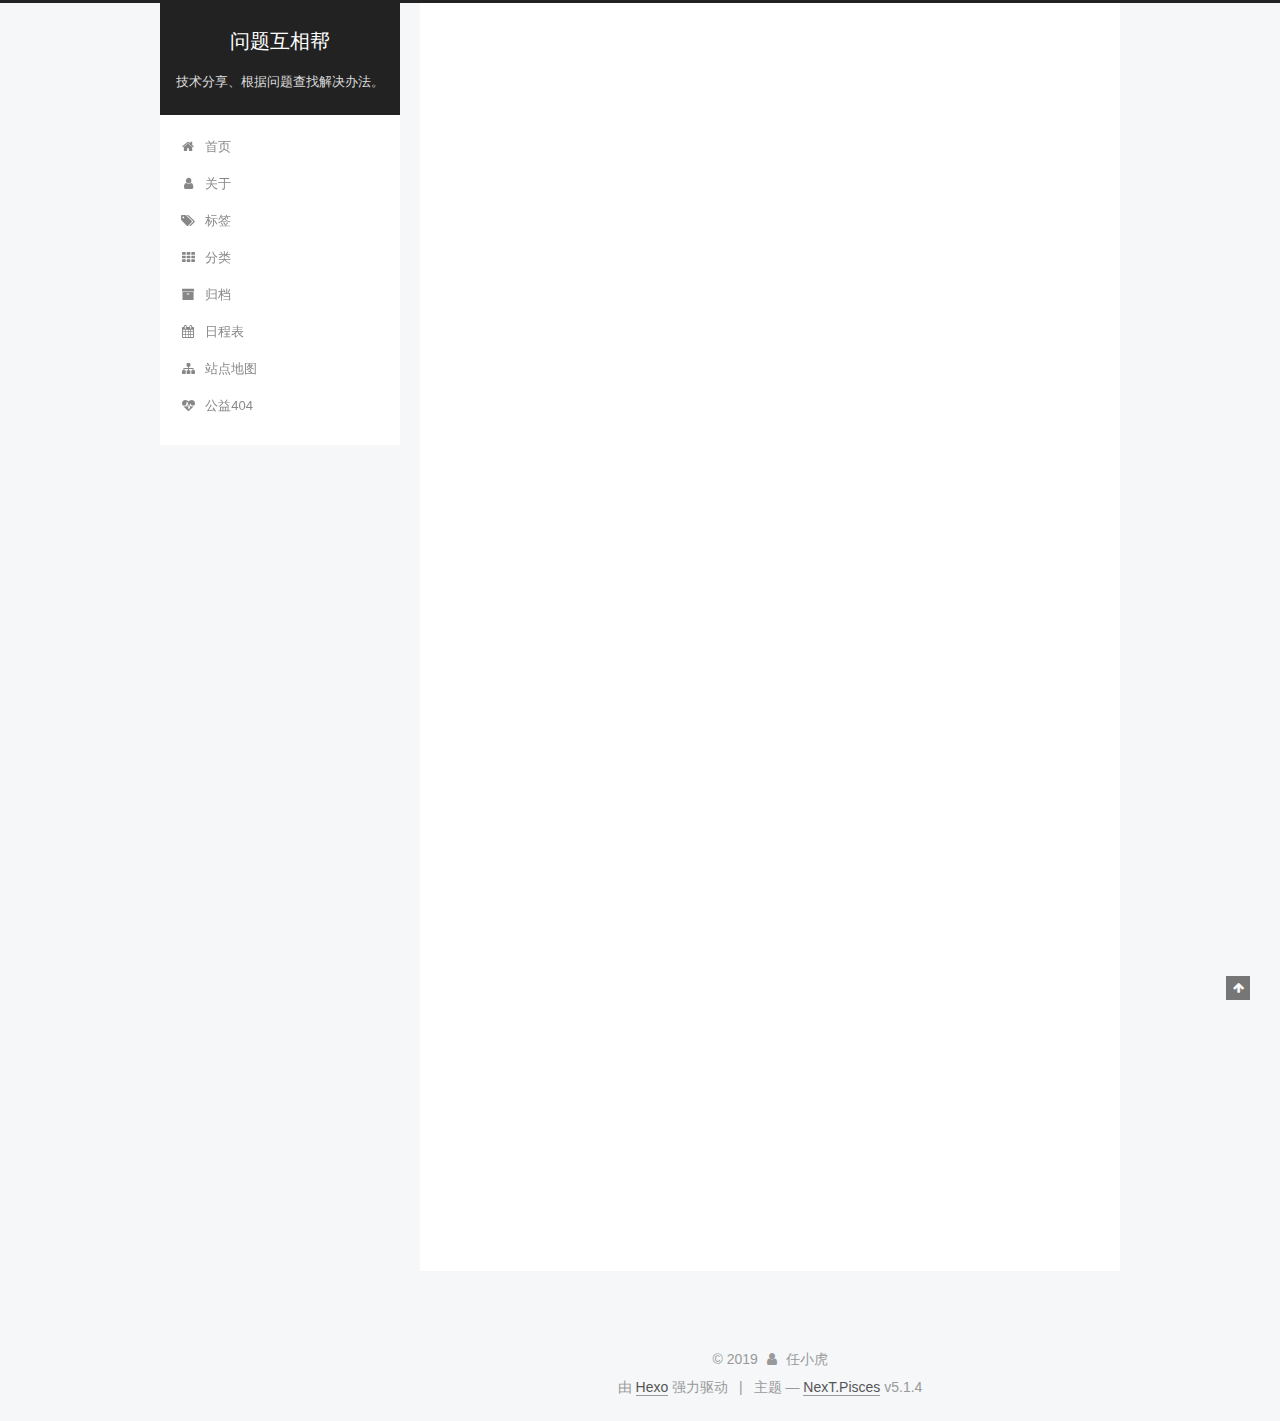
<file: index.html>
<!DOCTYPE html>



  


<html class="theme-next pisces use-motion" lang="zh-Hans">
<head><meta name="generator" content="Hexo 3.9.0">
  <meta charset="UTF-8">
<meta http-equiv="X-UA-Compatible" content="IE=edge">
<meta name="viewport" content="width=device-width, initial-scale=1, maximum-scale=1">
<meta name="theme-color" content="#222">









<meta http-equiv="Cache-Control" content="no-transform">
<meta http-equiv="Cache-Control" content="no-siteapp">
















  
  
  <link href="/lib/fancybox/source/jquery.fancybox.css?v=2.1.5" rel="stylesheet" type="text/css">







<link href="/lib/font-awesome/css/font-awesome.min.css?v=4.6.2" rel="stylesheet" type="text/css">

<link href="/css/main.css?v=5.1.4" rel="stylesheet" type="text/css">


  <link rel="apple-touch-icon" sizes="180x180" href="/images/apple-touch-icon-next.png?v=5.1.4">


  <link rel="icon" type="image/png" sizes="32x32" href="/images/favicon-32x32-next.png?v=5.1.4">


  <link rel="icon" type="image/png" sizes="16x16" href="/images/favicon-16x16-next.png?v=5.1.4">


  <link rel="mask-icon" href="/images/logo.svg?v=5.1.4" color="#222">





  <meta name="keywords" content="Hexo, NexT">










<meta name="description" content="记录软件安装的步骤，以及过程中出现的问题。">
<meta name="keywords" content="技术博客,问题,C#,解决问题,ms sql server,安装">
<meta property="og:type" content="website">
<meta property="og:title" content="问题互相帮">
<meta property="og:url" content="http://yoursite.com/index.html">
<meta property="og:site_name" content="问题互相帮">
<meta property="og:description" content="记录软件安装的步骤，以及过程中出现的问题。">
<meta property="og:locale" content="zh-Hans">
<meta name="twitter:card" content="summary">
<meta name="twitter:title" content="问题互相帮">
<meta name="twitter:description" content="记录软件安装的步骤，以及过程中出现的问题。">



<script type="text/javascript" id="hexo.configurations">
  var NexT = window.NexT || {};
  var CONFIG = {
    root: '/',
    scheme: 'Pisces',
    version: '5.1.4',
    sidebar: {"position":"left","display":"post","offset":12,"b2t":false,"scrollpercent":false,"onmobile":false},
    fancybox: true,
    tabs: true,
    motion: {"enable":true,"async":false,"transition":{"post_block":"fadeIn","post_header":"slideDownIn","post_body":"slideDownIn","coll_header":"slideLeftIn","sidebar":"slideUpIn"}},
    duoshuo: {
      userId: '0',
      author: '博主'
    },
    algolia: {
      applicationID: '',
      apiKey: '',
      indexName: '',
      hits: {"per_page":10},
      labels: {"input_placeholder":"Search for Posts","hits_empty":"We didn't find any results for the search: ${query}","hits_stats":"${hits} results found in ${time} ms"}
    }
  };
</script>



  <link rel="canonical" href="http://yoursite.com/">





  <title>问题互相帮</title>
  








</head>

<body itemscope itemtype="http://schema.org/WebPage" lang="zh-Hans">

  
  
    
  

  <div class="container sidebar-position-left 
  page-home">
    <div class="headband"></div>

    <header id="header" class="header" itemscope itemtype="http://schema.org/WPHeader">
      <div class="header-inner"><div class="site-brand-wrapper">
  <div class="site-meta ">
    

    <div class="custom-logo-site-title">
      <a href="/" class="brand" rel="start">
        <span class="logo-line-before"><i></i></span>
        <span class="site-title">问题互相帮</span>
        <span class="logo-line-after"><i></i></span>
      </a>
    </div>
      
        <p class="site-subtitle">技术分享、根据问题查找解决办法。</p>
      
  </div>

  <div class="site-nav-toggle">
    <button>
      <span class="btn-bar"></span>
      <span class="btn-bar"></span>
      <span class="btn-bar"></span>
    </button>
  </div>
</div>

<nav class="site-nav">
  

  
    <ul id="menu" class="menu">
      
        
        <li class="menu-item menu-item-home">
          <a href="/" rel="section">
            
              <i class="menu-item-icon fa fa-fw fa-home"></i> <br>
            
            首页
          </a>
        </li>
      
        
        <li class="menu-item menu-item-about">
          <a href="/about/" rel="section">
            
              <i class="menu-item-icon fa fa-fw fa-user"></i> <br>
            
            关于
          </a>
        </li>
      
        
        <li class="menu-item menu-item-tags">
          <a href="/tags/" rel="section">
            
              <i class="menu-item-icon fa fa-fw fa-tags"></i> <br>
            
            标签
          </a>
        </li>
      
        
        <li class="menu-item menu-item-categories">
          <a href="/categories/" rel="section">
            
              <i class="menu-item-icon fa fa-fw fa-th"></i> <br>
            
            分类
          </a>
        </li>
      
        
        <li class="menu-item menu-item-archives">
          <a href="/archives/" rel="section">
            
              <i class="menu-item-icon fa fa-fw fa-archive"></i> <br>
            
            归档
          </a>
        </li>
      
        
        <li class="menu-item menu-item-schedule">
          <a href="/schedule/" rel="section">
            
              <i class="menu-item-icon fa fa-fw fa-calendar"></i> <br>
            
            日程表
          </a>
        </li>
      
        
        <li class="menu-item menu-item-sitemap">
          <a href="/sitemap.xml" rel="section">
            
              <i class="menu-item-icon fa fa-fw fa-sitemap"></i> <br>
            
            站点地图
          </a>
        </li>
      
        
        <li class="menu-item menu-item-commonweal">
          <a href="/404/" rel="section">
            
              <i class="menu-item-icon fa fa-fw fa-heartbeat"></i> <br>
            
            公益404
          </a>
        </li>
      

      
    </ul>
  

  
</nav>



 </div>
    </header>

    <main id="main" class="main">
      <div class="main-inner">
        <div class="content-wrap">
          <div id="content" class="content">
            
  <section id="posts" class="posts-expand">
    
      

  

  
  
  

  <article class="post post-type-normal" itemscope itemtype="http://schema.org/Article">
  
  
  
  <div class="post-block">
    <link itemprop="mainEntityOfPage" href="http://yoursite.com/2019/08/02/postName/">

    <span hidden itemprop="author" itemscope itemtype="http://schema.org/Person">
      <meta itemprop="name" content="任小虎">
      <meta itemprop="description" content>
      <meta itemprop="image" content="/images/avatar.gif">
    </span>

    <span hidden itemprop="publisher" itemscope itemtype="http://schema.org/Organization">
      <meta itemprop="name" content="问题互相帮">
    </span>

    
      <header class="post-header">

        
        
          <h1 class="post-title" itemprop="name headline">
                
                <a class="post-title-link" href="/2019/08/02/postName/" itemprop="url">postName</a></h1>
        

        <div class="post-meta">
          <span class="post-time">
            
              <span class="post-meta-item-icon">
                <i class="fa fa-calendar-o"></i>
              </span>
              
                <span class="post-meta-item-text">发表于</span>
              
              <time title="创建于" itemprop="dateCreated datePublished" datetime="2019-08-02T11:34:10+08:00">
                2019-08-02
              </time>
            

            

            
          </span>

          

          
            
          

          
          

          

          

          

        </div>
      </header>
    

    
    
    
    <div class="post-body" itemprop="articleBody">

      
      

      
        
          
            
          
        
      
    </div>
    
    
    

    

    

    

    <footer class="post-footer">
      

      

      

      
      
        <div class="post-eof"></div>
      
    </footer>
  </div>
  
  
  
  </article>


    
      

  

  
  
  

  <article class="post post-type-normal" itemscope itemtype="http://schema.org/Article">
  
  
  
  <div class="post-block">
    <link itemprop="mainEntityOfPage" href="http://yoursite.com/2019/08/02/hello-world/">

    <span hidden itemprop="author" itemscope itemtype="http://schema.org/Person">
      <meta itemprop="name" content="任小虎">
      <meta itemprop="description" content>
      <meta itemprop="image" content="/images/avatar.gif">
    </span>

    <span hidden itemprop="publisher" itemscope itemtype="http://schema.org/Organization">
      <meta itemprop="name" content="问题互相帮">
    </span>

    
      <header class="post-header">

        
        
          <h1 class="post-title" itemprop="name headline">
                
                <a class="post-title-link" href="/2019/08/02/hello-world/" itemprop="url">Hello World</a></h1>
        

        <div class="post-meta">
          <span class="post-time">
            
              <span class="post-meta-item-icon">
                <i class="fa fa-calendar-o"></i>
              </span>
              
                <span class="post-meta-item-text">发表于</span>
              
              <time title="创建于" itemprop="dateCreated datePublished" datetime="2019-08-02T09:59:23+08:00">
                2019-08-02
              </time>
            

            

            
          </span>

          

          
            
          

          
          

          

          

          

        </div>
      </header>
    

    
    
    
    <div class="post-body" itemprop="articleBody">

      
      

      
        
          
            <p>Welcome to <a href="https://hexo.io/" target="_blank" rel="noopener">Hexo</a>! This is your very first post. Check <a href="https://hexo.io/docs/" target="_blank" rel="noopener">documentation</a> for more info. If you get any problems when using Hexo, you can find the answer in <a href="https://hexo.io/docs/troubleshooting.html" target="_blank" rel="noopener">troubleshooting</a> or you can ask me on <a href="https://github.com/hexojs/hexo/issues" target="_blank" rel="noopener">GitHub</a>.</p>
<h2 id="Quick-Start"><a href="#Quick-Start" class="headerlink" title="Quick Start"></a>Quick Start</h2><h3 id="Create-a-new-post"><a href="#Create-a-new-post" class="headerlink" title="Create a new post"></a>Create a new post</h3><figure class="highlight bash"><table><tr><td class="gutter"><pre><span class="line">1</span><br></pre></td><td class="code"><pre><span class="line">$ hexo new <span class="string">"My New Post"</span></span><br></pre></td></tr></table></figure>

<p>More info: <a href="https://hexo.io/docs/writing.html" target="_blank" rel="noopener">Writing</a></p>
<h3 id="Run-server"><a href="#Run-server" class="headerlink" title="Run server"></a>Run server</h3><figure class="highlight bash"><table><tr><td class="gutter"><pre><span class="line">1</span><br></pre></td><td class="code"><pre><span class="line">$ hexo server</span><br></pre></td></tr></table></figure>

<p>More info: <a href="https://hexo.io/docs/server.html" target="_blank" rel="noopener">Server</a></p>
<h3 id="Generate-static-files"><a href="#Generate-static-files" class="headerlink" title="Generate static files"></a>Generate static files</h3><figure class="highlight bash"><table><tr><td class="gutter"><pre><span class="line">1</span><br></pre></td><td class="code"><pre><span class="line">$ hexo generate</span><br></pre></td></tr></table></figure>

<p>More info: <a href="https://hexo.io/docs/generating.html" target="_blank" rel="noopener">Generating</a></p>
<h3 id="Deploy-to-remote-sites"><a href="#Deploy-to-remote-sites" class="headerlink" title="Deploy to remote sites"></a>Deploy to remote sites</h3><figure class="highlight bash"><table><tr><td class="gutter"><pre><span class="line">1</span><br></pre></td><td class="code"><pre><span class="line">$ hexo deploy</span><br></pre></td></tr></table></figure>

<p>More info: <a href="https://hexo.io/docs/deployment.html" target="_blank" rel="noopener">Deployment</a></p>

          
        
      
    </div>
    
    
    

    

    

    

    <footer class="post-footer">
      

      

      

      
      
        <div class="post-eof"></div>
      
    </footer>
  </div>
  
  
  
  </article>


    
  </section>

  


          </div>
          


          

        </div>
        
          
  
  <div class="sidebar-toggle">
    <div class="sidebar-toggle-line-wrap">
      <span class="sidebar-toggle-line sidebar-toggle-line-first"></span>
      <span class="sidebar-toggle-line sidebar-toggle-line-middle"></span>
      <span class="sidebar-toggle-line sidebar-toggle-line-last"></span>
    </div>
  </div>

  <aside id="sidebar" class="sidebar">
    
    <div class="sidebar-inner">

      

      

      <section class="site-overview-wrap sidebar-panel sidebar-panel-active">
        <div class="site-overview">
          <div class="site-author motion-element" itemprop="author" itemscope itemtype="http://schema.org/Person">
            
              <p class="site-author-name" itemprop="name">任小虎</p>
              <p class="site-description motion-element" itemprop="description">记录软件安装的步骤，以及过程中出现的问题。</p>
          </div>

          <nav class="site-state motion-element">

            
              <div class="site-state-item site-state-posts">
              
                <a href="/archives/">
              
                  <span class="site-state-item-count">2</span>
                  <span class="site-state-item-name">日志</span>
                </a>
              </div>
            

            

            

          </nav>

          

          

          
          

          
          

          

        </div>
      </section>

      

      

    </div>
  </aside>


        
      </div>
    </main>

    <footer id="footer" class="footer">
      <div class="footer-inner">
        <div class="copyright">&copy; <span itemprop="copyrightYear">2019</span>
  <span class="with-love">
    <i class="fa fa-user"></i>
  </span>
  <span class="author" itemprop="copyrightHolder">任小虎</span>

  
</div>


  <div class="powered-by">由 <a class="theme-link" target="_blank" href="https://hexo.io">Hexo</a> 强力驱动</div>



  <span class="post-meta-divider">|</span>



  <div class="theme-info">主题 &mdash; <a class="theme-link" target="_blank" href="https://github.com/iissnan/hexo-theme-next">NexT.Pisces</a> v5.1.4</div>




        







        
      </div>
    </footer>

    
      <div class="back-to-top">
        <i class="fa fa-arrow-up"></i>
        
      </div>
    

    

  </div>

  

<script type="text/javascript">
  if (Object.prototype.toString.call(window.Promise) !== '[object Function]') {
    window.Promise = null;
  }
</script>









  












  
  
    <script type="text/javascript" src="/lib/jquery/index.js?v=2.1.3"></script>
  

  
  
    <script type="text/javascript" src="/lib/fastclick/lib/fastclick.min.js?v=1.0.6"></script>
  

  
  
    <script type="text/javascript" src="/lib/jquery_lazyload/jquery.lazyload.js?v=1.9.7"></script>
  

  
  
    <script type="text/javascript" src="/lib/velocity/velocity.min.js?v=1.2.1"></script>
  

  
  
    <script type="text/javascript" src="/lib/velocity/velocity.ui.min.js?v=1.2.1"></script>
  

  
  
    <script type="text/javascript" src="/lib/fancybox/source/jquery.fancybox.pack.js?v=2.1.5"></script>
  


  


  <script type="text/javascript" src="/js/src/utils.js?v=5.1.4"></script>

  <script type="text/javascript" src="/js/src/motion.js?v=5.1.4"></script>



  
  


  <script type="text/javascript" src="/js/src/affix.js?v=5.1.4"></script>

  <script type="text/javascript" src="/js/src/schemes/pisces.js?v=5.1.4"></script>



  

  


  <script type="text/javascript" src="/js/src/bootstrap.js?v=5.1.4"></script>



  


  




	





  





  












  





  

  

  

  
  

  

  

  

</body>
</html>
</file>
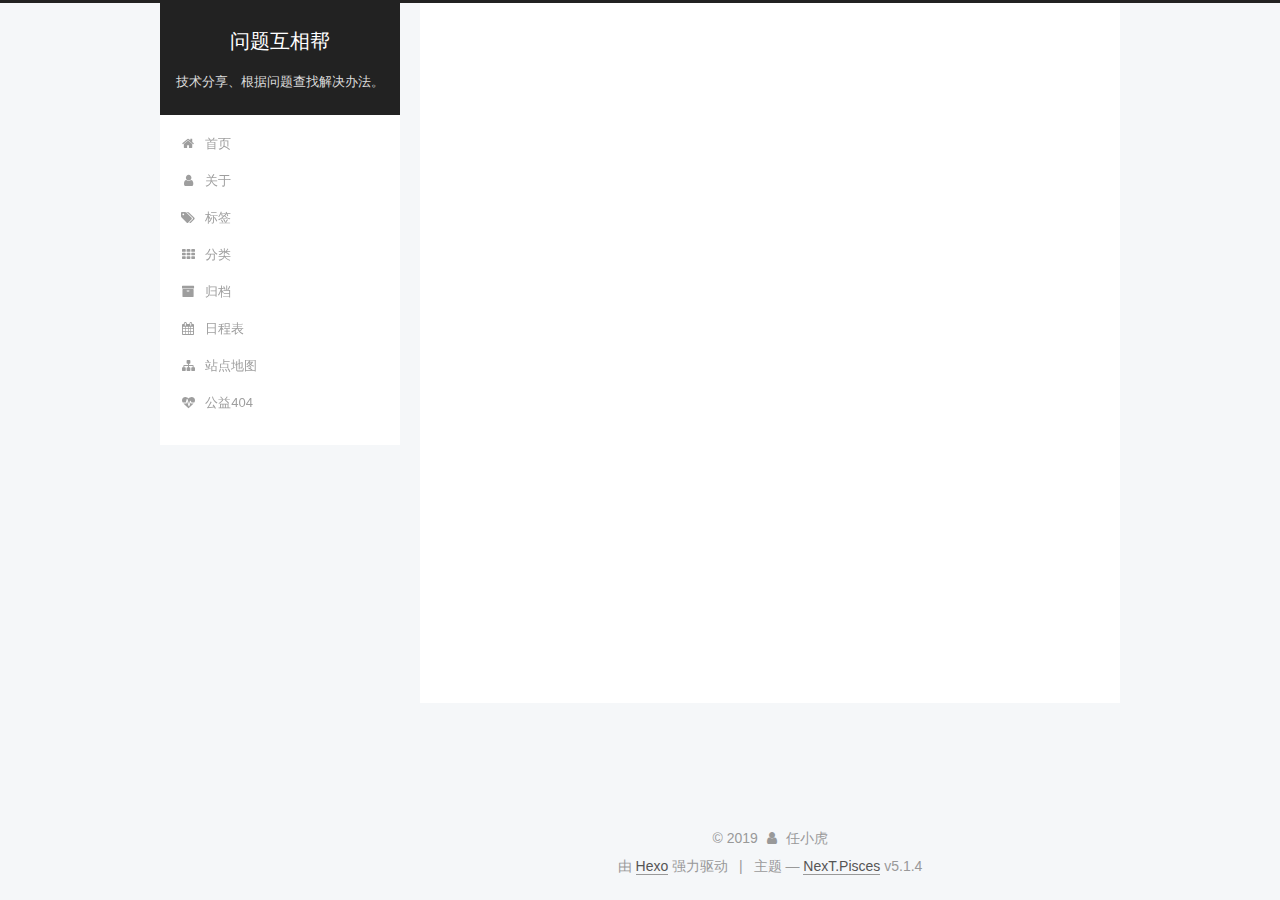
<file: archives/index.html>
<!DOCTYPE html>



  


<html class="theme-next pisces use-motion" lang="zh-Hans">
<head><meta name="generator" content="Hexo 3.9.0">
  <meta charset="UTF-8">
<meta http-equiv="X-UA-Compatible" content="IE=edge">
<meta name="viewport" content="width=device-width, initial-scale=1, maximum-scale=1">
<meta name="theme-color" content="#222">









<meta http-equiv="Cache-Control" content="no-transform">
<meta http-equiv="Cache-Control" content="no-siteapp">
















  
  
  <link href="/lib/fancybox/source/jquery.fancybox.css?v=2.1.5" rel="stylesheet" type="text/css">







<link href="/lib/font-awesome/css/font-awesome.min.css?v=4.6.2" rel="stylesheet" type="text/css">

<link href="/css/main.css?v=5.1.4" rel="stylesheet" type="text/css">


  <link rel="apple-touch-icon" sizes="180x180" href="/images/apple-touch-icon-next.png?v=5.1.4">


  <link rel="icon" type="image/png" sizes="32x32" href="/images/favicon-32x32-next.png?v=5.1.4">


  <link rel="icon" type="image/png" sizes="16x16" href="/images/favicon-16x16-next.png?v=5.1.4">


  <link rel="mask-icon" href="/images/logo.svg?v=5.1.4" color="#222">





  <meta name="keywords" content="Hexo, NexT">










<meta name="description" content="记录软件安装的步骤，以及过程中出现的问题。">
<meta name="keywords" content="技术博客,问题,C#,解决问题,ms sql server,安装">
<meta property="og:type" content="website">
<meta property="og:title" content="问题互相帮">
<meta property="og:url" content="http://yoursite.com/archives/index.html">
<meta property="og:site_name" content="问题互相帮">
<meta property="og:description" content="记录软件安装的步骤，以及过程中出现的问题。">
<meta property="og:locale" content="zh-Hans">
<meta name="twitter:card" content="summary">
<meta name="twitter:title" content="问题互相帮">
<meta name="twitter:description" content="记录软件安装的步骤，以及过程中出现的问题。">



<script type="text/javascript" id="hexo.configurations">
  var NexT = window.NexT || {};
  var CONFIG = {
    root: '/',
    scheme: 'Pisces',
    version: '5.1.4',
    sidebar: {"position":"left","display":"post","offset":12,"b2t":false,"scrollpercent":false,"onmobile":false},
    fancybox: true,
    tabs: true,
    motion: {"enable":true,"async":false,"transition":{"post_block":"fadeIn","post_header":"slideDownIn","post_body":"slideDownIn","coll_header":"slideLeftIn","sidebar":"slideUpIn"}},
    duoshuo: {
      userId: '0',
      author: '博主'
    },
    algolia: {
      applicationID: '',
      apiKey: '',
      indexName: '',
      hits: {"per_page":10},
      labels: {"input_placeholder":"Search for Posts","hits_empty":"We didn't find any results for the search: ${query}","hits_stats":"${hits} results found in ${time} ms"}
    }
  };
</script>



  <link rel="canonical" href="http://yoursite.com/archives/">





  <title>归档 | 问题互相帮</title>
  








</head>

<body itemscope itemtype="http://schema.org/WebPage" lang="zh-Hans">

  
  
    
  

  <div class="container sidebar-position-left page-archive">
    <div class="headband"></div>

    <header id="header" class="header" itemscope itemtype="http://schema.org/WPHeader">
      <div class="header-inner"><div class="site-brand-wrapper">
  <div class="site-meta ">
    

    <div class="custom-logo-site-title">
      <a href="/" class="brand" rel="start">
        <span class="logo-line-before"><i></i></span>
        <span class="site-title">问题互相帮</span>
        <span class="logo-line-after"><i></i></span>
      </a>
    </div>
      
        <p class="site-subtitle">技术分享、根据问题查找解决办法。</p>
      
  </div>

  <div class="site-nav-toggle">
    <button>
      <span class="btn-bar"></span>
      <span class="btn-bar"></span>
      <span class="btn-bar"></span>
    </button>
  </div>
</div>

<nav class="site-nav">
  

  
    <ul id="menu" class="menu">
      
        
        <li class="menu-item menu-item-home">
          <a href="/" rel="section">
            
              <i class="menu-item-icon fa fa-fw fa-home"></i> <br>
            
            首页
          </a>
        </li>
      
        
        <li class="menu-item menu-item-about">
          <a href="/about/" rel="section">
            
              <i class="menu-item-icon fa fa-fw fa-user"></i> <br>
            
            关于
          </a>
        </li>
      
        
        <li class="menu-item menu-item-tags">
          <a href="/tags/" rel="section">
            
              <i class="menu-item-icon fa fa-fw fa-tags"></i> <br>
            
            标签
          </a>
        </li>
      
        
        <li class="menu-item menu-item-categories">
          <a href="/categories/" rel="section">
            
              <i class="menu-item-icon fa fa-fw fa-th"></i> <br>
            
            分类
          </a>
        </li>
      
        
        <li class="menu-item menu-item-archives">
          <a href="/archives/" rel="section">
            
              <i class="menu-item-icon fa fa-fw fa-archive"></i> <br>
            
            归档
          </a>
        </li>
      
        
        <li class="menu-item menu-item-schedule">
          <a href="/schedule/" rel="section">
            
              <i class="menu-item-icon fa fa-fw fa-calendar"></i> <br>
            
            日程表
          </a>
        </li>
      
        
        <li class="menu-item menu-item-sitemap">
          <a href="/sitemap.xml" rel="section">
            
              <i class="menu-item-icon fa fa-fw fa-sitemap"></i> <br>
            
            站点地图
          </a>
        </li>
      
        
        <li class="menu-item menu-item-commonweal">
          <a href="/404/" rel="section">
            
              <i class="menu-item-icon fa fa-fw fa-heartbeat"></i> <br>
            
            公益404
          </a>
        </li>
      

      
    </ul>
  

  
</nav>



 </div>
    </header>

    <main id="main" class="main">
      <div class="main-inner">
        <div class="content-wrap">
          <div id="content" class="content">
            

  
  
  
  <div class="post-block archive">
    <div id="posts" class="posts-collapse">
      <span class="archive-move-on"></span>

      <span class="archive-page-counter">
        
        
        
          
        
        嗯..! 目前共计 2 篇日志。 继续努力。
      </span>

      

        
        
        

        
          
          <div class="collection-title">
            <h1 class="archive-year" id="archive-year-2019">2019</h1>
          </div>
        
        

        

  <article class="post post-type-normal" itemscope itemtype="http://schema.org/Article">
    <header class="post-header">

      <h2 class="post-title">
        
            <a class="post-title-link" href="/2019/08/02/postName/" itemprop="url">
              
                <span itemprop="name">postName</span>
              
            </a>
        
      </h2>

      <div class="post-meta">
        <time class="post-time" itemprop="dateCreated" datetime="2019-08-02T11:34:10+08:00" content="2019-08-02">
          08-02
        </time>
      </div>

    </header>
  </article>



      

        
        
        

        
        

        

  <article class="post post-type-normal" itemscope itemtype="http://schema.org/Article">
    <header class="post-header">

      <h2 class="post-title">
        
            <a class="post-title-link" href="/2019/08/02/hello-world/" itemprop="url">
              
                <span itemprop="name">Hello World</span>
              
            </a>
        
      </h2>

      <div class="post-meta">
        <time class="post-time" itemprop="dateCreated" datetime="2019-08-02T09:59:23+08:00" content="2019-08-02">
          08-02
        </time>
      </div>

    </header>
  </article>



      

    </div>
  </div>
  
  
  

  



          </div>
          


          

        </div>
        
          
  
  <div class="sidebar-toggle">
    <div class="sidebar-toggle-line-wrap">
      <span class="sidebar-toggle-line sidebar-toggle-line-first"></span>
      <span class="sidebar-toggle-line sidebar-toggle-line-middle"></span>
      <span class="sidebar-toggle-line sidebar-toggle-line-last"></span>
    </div>
  </div>

  <aside id="sidebar" class="sidebar">
    
    <div class="sidebar-inner">

      

      

      <section class="site-overview-wrap sidebar-panel sidebar-panel-active">
        <div class="site-overview">
          <div class="site-author motion-element" itemprop="author" itemscope itemtype="http://schema.org/Person">
            
              <p class="site-author-name" itemprop="name">任小虎</p>
              <p class="site-description motion-element" itemprop="description">记录软件安装的步骤，以及过程中出现的问题。</p>
          </div>

          <nav class="site-state motion-element">

            
              <div class="site-state-item site-state-posts">
              
                <a href="/archives/">
              
                  <span class="site-state-item-count">2</span>
                  <span class="site-state-item-name">日志</span>
                </a>
              </div>
            

            

            

          </nav>

          

          

          
          

          
          

          

        </div>
      </section>

      

      

    </div>
  </aside>


        
      </div>
    </main>

    <footer id="footer" class="footer">
      <div class="footer-inner">
        <div class="copyright">&copy; <span itemprop="copyrightYear">2019</span>
  <span class="with-love">
    <i class="fa fa-user"></i>
  </span>
  <span class="author" itemprop="copyrightHolder">任小虎</span>

  
</div>


  <div class="powered-by">由 <a class="theme-link" target="_blank" href="https://hexo.io">Hexo</a> 强力驱动</div>



  <span class="post-meta-divider">|</span>



  <div class="theme-info">主题 &mdash; <a class="theme-link" target="_blank" href="https://github.com/iissnan/hexo-theme-next">NexT.Pisces</a> v5.1.4</div>




        







        
      </div>
    </footer>

    
      <div class="back-to-top">
        <i class="fa fa-arrow-up"></i>
        
      </div>
    

    

  </div>

  

<script type="text/javascript">
  if (Object.prototype.toString.call(window.Promise) !== '[object Function]') {
    window.Promise = null;
  }
</script>









  












  
  
    <script type="text/javascript" src="/lib/jquery/index.js?v=2.1.3"></script>
  

  
  
    <script type="text/javascript" src="/lib/fastclick/lib/fastclick.min.js?v=1.0.6"></script>
  

  
  
    <script type="text/javascript" src="/lib/jquery_lazyload/jquery.lazyload.js?v=1.9.7"></script>
  

  
  
    <script type="text/javascript" src="/lib/velocity/velocity.min.js?v=1.2.1"></script>
  

  
  
    <script type="text/javascript" src="/lib/velocity/velocity.ui.min.js?v=1.2.1"></script>
  

  
  
    <script type="text/javascript" src="/lib/fancybox/source/jquery.fancybox.pack.js?v=2.1.5"></script>
  


  


  <script type="text/javascript" src="/js/src/utils.js?v=5.1.4"></script>

  <script type="text/javascript" src="/js/src/motion.js?v=5.1.4"></script>



  
  


  <script type="text/javascript" src="/js/src/affix.js?v=5.1.4"></script>

  <script type="text/javascript" src="/js/src/schemes/pisces.js?v=5.1.4"></script>



  

  


  <script type="text/javascript" src="/js/src/bootstrap.js?v=5.1.4"></script>



  


  




	





  





  












  





  

  

  

  
  

  

  

  

</body>
</html>
</file>
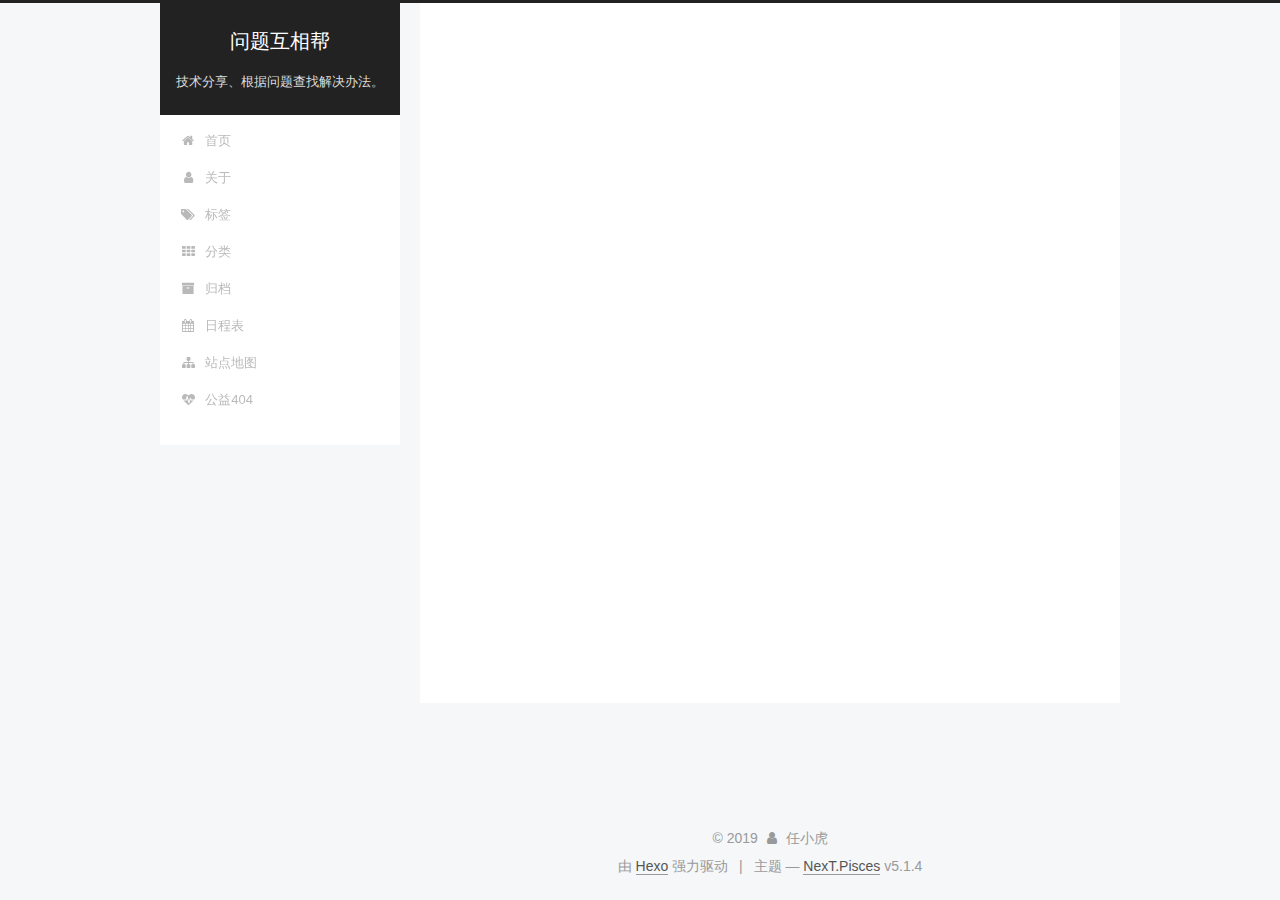
<file: archives/2019/index.html>
<!DOCTYPE html>



  


<html class="theme-next pisces use-motion" lang="zh-Hans">
<head><meta name="generator" content="Hexo 3.9.0">
  <meta charset="UTF-8">
<meta http-equiv="X-UA-Compatible" content="IE=edge">
<meta name="viewport" content="width=device-width, initial-scale=1, maximum-scale=1">
<meta name="theme-color" content="#222">









<meta http-equiv="Cache-Control" content="no-transform">
<meta http-equiv="Cache-Control" content="no-siteapp">
















  
  
  <link href="/lib/fancybox/source/jquery.fancybox.css?v=2.1.5" rel="stylesheet" type="text/css">







<link href="/lib/font-awesome/css/font-awesome.min.css?v=4.6.2" rel="stylesheet" type="text/css">

<link href="/css/main.css?v=5.1.4" rel="stylesheet" type="text/css">


  <link rel="apple-touch-icon" sizes="180x180" href="/images/apple-touch-icon-next.png?v=5.1.4">


  <link rel="icon" type="image/png" sizes="32x32" href="/images/favicon-32x32-next.png?v=5.1.4">


  <link rel="icon" type="image/png" sizes="16x16" href="/images/favicon-16x16-next.png?v=5.1.4">


  <link rel="mask-icon" href="/images/logo.svg?v=5.1.4" color="#222">





  <meta name="keywords" content="Hexo, NexT">










<meta name="description" content="记录软件安装的步骤，以及过程中出现的问题。">
<meta name="keywords" content="技术博客,问题,C#,解决问题,ms sql server,安装">
<meta property="og:type" content="website">
<meta property="og:title" content="问题互相帮">
<meta property="og:url" content="http://yoursite.com/archives/2019/index.html">
<meta property="og:site_name" content="问题互相帮">
<meta property="og:description" content="记录软件安装的步骤，以及过程中出现的问题。">
<meta property="og:locale" content="zh-Hans">
<meta name="twitter:card" content="summary">
<meta name="twitter:title" content="问题互相帮">
<meta name="twitter:description" content="记录软件安装的步骤，以及过程中出现的问题。">



<script type="text/javascript" id="hexo.configurations">
  var NexT = window.NexT || {};
  var CONFIG = {
    root: '/',
    scheme: 'Pisces',
    version: '5.1.4',
    sidebar: {"position":"left","display":"post","offset":12,"b2t":false,"scrollpercent":false,"onmobile":false},
    fancybox: true,
    tabs: true,
    motion: {"enable":true,"async":false,"transition":{"post_block":"fadeIn","post_header":"slideDownIn","post_body":"slideDownIn","coll_header":"slideLeftIn","sidebar":"slideUpIn"}},
    duoshuo: {
      userId: '0',
      author: '博主'
    },
    algolia: {
      applicationID: '',
      apiKey: '',
      indexName: '',
      hits: {"per_page":10},
      labels: {"input_placeholder":"Search for Posts","hits_empty":"We didn't find any results for the search: ${query}","hits_stats":"${hits} results found in ${time} ms"}
    }
  };
</script>



  <link rel="canonical" href="http://yoursite.com/archives/2019/">





  <title>归档 | 问题互相帮</title>
  








</head>

<body itemscope itemtype="http://schema.org/WebPage" lang="zh-Hans">

  
  
    
  

  <div class="container sidebar-position-left page-archive">
    <div class="headband"></div>

    <header id="header" class="header" itemscope itemtype="http://schema.org/WPHeader">
      <div class="header-inner"><div class="site-brand-wrapper">
  <div class="site-meta ">
    

    <div class="custom-logo-site-title">
      <a href="/" class="brand" rel="start">
        <span class="logo-line-before"><i></i></span>
        <span class="site-title">问题互相帮</span>
        <span class="logo-line-after"><i></i></span>
      </a>
    </div>
      
        <p class="site-subtitle">技术分享、根据问题查找解决办法。</p>
      
  </div>

  <div class="site-nav-toggle">
    <button>
      <span class="btn-bar"></span>
      <span class="btn-bar"></span>
      <span class="btn-bar"></span>
    </button>
  </div>
</div>

<nav class="site-nav">
  

  
    <ul id="menu" class="menu">
      
        
        <li class="menu-item menu-item-home">
          <a href="/" rel="section">
            
              <i class="menu-item-icon fa fa-fw fa-home"></i> <br>
            
            首页
          </a>
        </li>
      
        
        <li class="menu-item menu-item-about">
          <a href="/about/" rel="section">
            
              <i class="menu-item-icon fa fa-fw fa-user"></i> <br>
            
            关于
          </a>
        </li>
      
        
        <li class="menu-item menu-item-tags">
          <a href="/tags/" rel="section">
            
              <i class="menu-item-icon fa fa-fw fa-tags"></i> <br>
            
            标签
          </a>
        </li>
      
        
        <li class="menu-item menu-item-categories">
          <a href="/categories/" rel="section">
            
              <i class="menu-item-icon fa fa-fw fa-th"></i> <br>
            
            分类
          </a>
        </li>
      
        
        <li class="menu-item menu-item-archives">
          <a href="/archives/" rel="section">
            
              <i class="menu-item-icon fa fa-fw fa-archive"></i> <br>
            
            归档
          </a>
        </li>
      
        
        <li class="menu-item menu-item-schedule">
          <a href="/schedule/" rel="section">
            
              <i class="menu-item-icon fa fa-fw fa-calendar"></i> <br>
            
            日程表
          </a>
        </li>
      
        
        <li class="menu-item menu-item-sitemap">
          <a href="/sitemap.xml" rel="section">
            
              <i class="menu-item-icon fa fa-fw fa-sitemap"></i> <br>
            
            站点地图
          </a>
        </li>
      
        
        <li class="menu-item menu-item-commonweal">
          <a href="/404/" rel="section">
            
              <i class="menu-item-icon fa fa-fw fa-heartbeat"></i> <br>
            
            公益404
          </a>
        </li>
      

      
    </ul>
  

  
</nav>



 </div>
    </header>

    <main id="main" class="main">
      <div class="main-inner">
        <div class="content-wrap">
          <div id="content" class="content">
            

  
  
  
  <div class="post-block archive">
    <div id="posts" class="posts-collapse">
      <span class="archive-move-on"></span>

      <span class="archive-page-counter">
        
        
        
          
        
        嗯..! 目前共计 2 篇日志。 继续努力。
      </span>

      

        
        
        

        
          
          <div class="collection-title">
            <h1 class="archive-year" id="archive-year-2019">2019</h1>
          </div>
        
        

        

  <article class="post post-type-normal" itemscope itemtype="http://schema.org/Article">
    <header class="post-header">

      <h2 class="post-title">
        
            <a class="post-title-link" href="/2019/08/02/postName/" itemprop="url">
              
                <span itemprop="name">postName</span>
              
            </a>
        
      </h2>

      <div class="post-meta">
        <time class="post-time" itemprop="dateCreated" datetime="2019-08-02T11:34:10+08:00" content="2019-08-02">
          08-02
        </time>
      </div>

    </header>
  </article>



      

        
        
        

        
        

        

  <article class="post post-type-normal" itemscope itemtype="http://schema.org/Article">
    <header class="post-header">

      <h2 class="post-title">
        
            <a class="post-title-link" href="/2019/08/02/hello-world/" itemprop="url">
              
                <span itemprop="name">Hello World</span>
              
            </a>
        
      </h2>

      <div class="post-meta">
        <time class="post-time" itemprop="dateCreated" datetime="2019-08-02T09:59:23+08:00" content="2019-08-02">
          08-02
        </time>
      </div>

    </header>
  </article>



      

    </div>
  </div>
  
  
  

  



          </div>
          


          

        </div>
        
          
  
  <div class="sidebar-toggle">
    <div class="sidebar-toggle-line-wrap">
      <span class="sidebar-toggle-line sidebar-toggle-line-first"></span>
      <span class="sidebar-toggle-line sidebar-toggle-line-middle"></span>
      <span class="sidebar-toggle-line sidebar-toggle-line-last"></span>
    </div>
  </div>

  <aside id="sidebar" class="sidebar">
    
    <div class="sidebar-inner">

      

      

      <section class="site-overview-wrap sidebar-panel sidebar-panel-active">
        <div class="site-overview">
          <div class="site-author motion-element" itemprop="author" itemscope itemtype="http://schema.org/Person">
            
              <p class="site-author-name" itemprop="name">任小虎</p>
              <p class="site-description motion-element" itemprop="description">记录软件安装的步骤，以及过程中出现的问题。</p>
          </div>

          <nav class="site-state motion-element">

            
              <div class="site-state-item site-state-posts">
              
                <a href="/archives/">
              
                  <span class="site-state-item-count">2</span>
                  <span class="site-state-item-name">日志</span>
                </a>
              </div>
            

            

            

          </nav>

          

          

          
          

          
          

          

        </div>
      </section>

      

      

    </div>
  </aside>


        
      </div>
    </main>

    <footer id="footer" class="footer">
      <div class="footer-inner">
        <div class="copyright">&copy; <span itemprop="copyrightYear">2019</span>
  <span class="with-love">
    <i class="fa fa-user"></i>
  </span>
  <span class="author" itemprop="copyrightHolder">任小虎</span>

  
</div>


  <div class="powered-by">由 <a class="theme-link" target="_blank" href="https://hexo.io">Hexo</a> 强力驱动</div>



  <span class="post-meta-divider">|</span>



  <div class="theme-info">主题 &mdash; <a class="theme-link" target="_blank" href="https://github.com/iissnan/hexo-theme-next">NexT.Pisces</a> v5.1.4</div>




        







        
      </div>
    </footer>

    
      <div class="back-to-top">
        <i class="fa fa-arrow-up"></i>
        
      </div>
    

    

  </div>

  

<script type="text/javascript">
  if (Object.prototype.toString.call(window.Promise) !== '[object Function]') {
    window.Promise = null;
  }
</script>









  












  
  
    <script type="text/javascript" src="/lib/jquery/index.js?v=2.1.3"></script>
  

  
  
    <script type="text/javascript" src="/lib/fastclick/lib/fastclick.min.js?v=1.0.6"></script>
  

  
  
    <script type="text/javascript" src="/lib/jquery_lazyload/jquery.lazyload.js?v=1.9.7"></script>
  

  
  
    <script type="text/javascript" src="/lib/velocity/velocity.min.js?v=1.2.1"></script>
  

  
  
    <script type="text/javascript" src="/lib/velocity/velocity.ui.min.js?v=1.2.1"></script>
  

  
  
    <script type="text/javascript" src="/lib/fancybox/source/jquery.fancybox.pack.js?v=2.1.5"></script>
  


  


  <script type="text/javascript" src="/js/src/utils.js?v=5.1.4"></script>

  <script type="text/javascript" src="/js/src/motion.js?v=5.1.4"></script>



  
  


  <script type="text/javascript" src="/js/src/affix.js?v=5.1.4"></script>

  <script type="text/javascript" src="/js/src/schemes/pisces.js?v=5.1.4"></script>



  

  


  <script type="text/javascript" src="/js/src/bootstrap.js?v=5.1.4"></script>



  


  




	





  





  












  





  

  

  

  
  

  

  

  

</body>
</html>
</file>
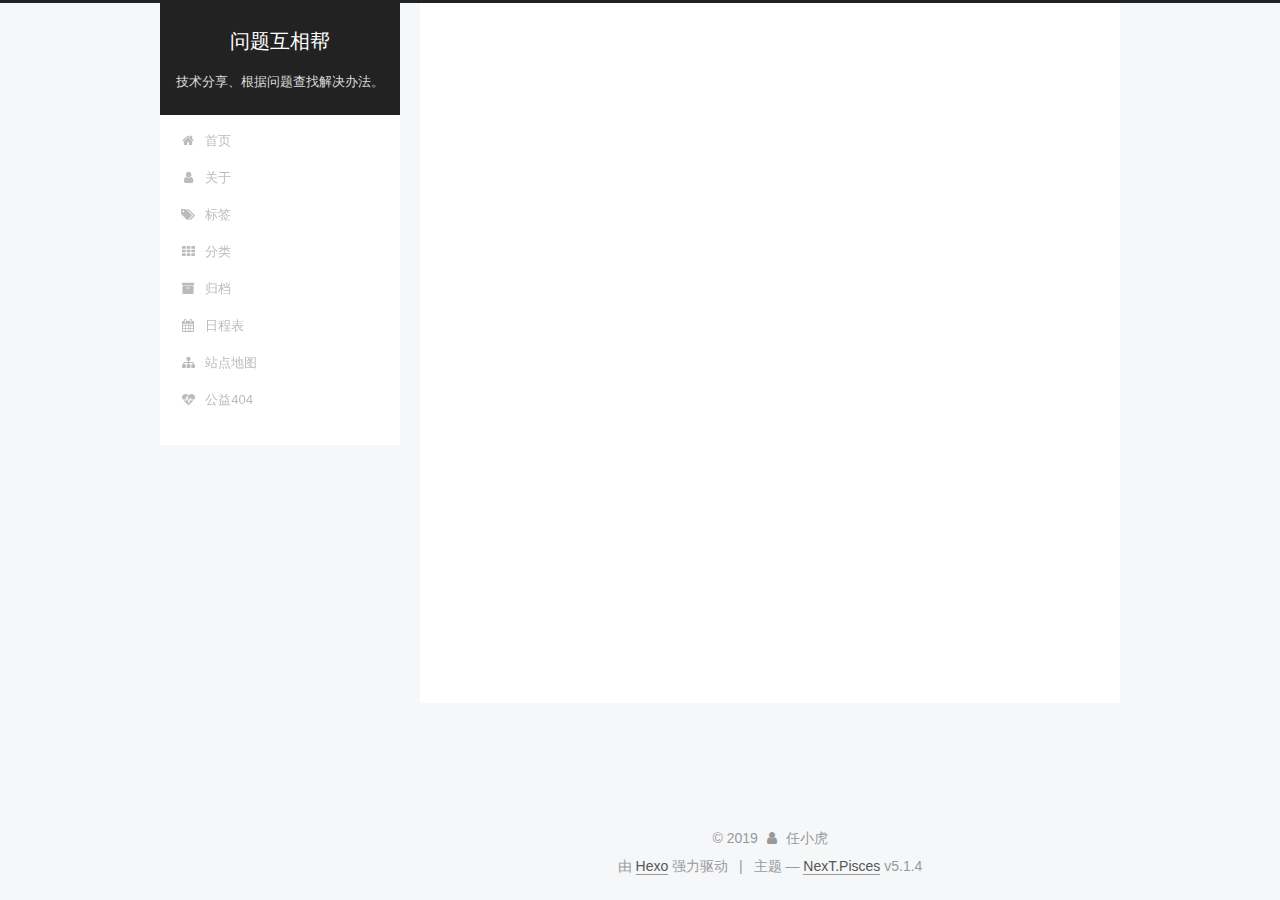
<file: archives/2019/08/index.html>
<!DOCTYPE html>



  


<html class="theme-next pisces use-motion" lang="zh-Hans">
<head><meta name="generator" content="Hexo 3.9.0">
  <meta charset="UTF-8">
<meta http-equiv="X-UA-Compatible" content="IE=edge">
<meta name="viewport" content="width=device-width, initial-scale=1, maximum-scale=1">
<meta name="theme-color" content="#222">









<meta http-equiv="Cache-Control" content="no-transform">
<meta http-equiv="Cache-Control" content="no-siteapp">
















  
  
  <link href="/lib/fancybox/source/jquery.fancybox.css?v=2.1.5" rel="stylesheet" type="text/css">







<link href="/lib/font-awesome/css/font-awesome.min.css?v=4.6.2" rel="stylesheet" type="text/css">

<link href="/css/main.css?v=5.1.4" rel="stylesheet" type="text/css">


  <link rel="apple-touch-icon" sizes="180x180" href="/images/apple-touch-icon-next.png?v=5.1.4">


  <link rel="icon" type="image/png" sizes="32x32" href="/images/favicon-32x32-next.png?v=5.1.4">


  <link rel="icon" type="image/png" sizes="16x16" href="/images/favicon-16x16-next.png?v=5.1.4">


  <link rel="mask-icon" href="/images/logo.svg?v=5.1.4" color="#222">





  <meta name="keywords" content="Hexo, NexT">










<meta name="description" content="记录软件安装的步骤，以及过程中出现的问题。">
<meta name="keywords" content="技术博客,问题,C#,解决问题,ms sql server,安装">
<meta property="og:type" content="website">
<meta property="og:title" content="问题互相帮">
<meta property="og:url" content="http://yoursite.com/archives/2019/08/index.html">
<meta property="og:site_name" content="问题互相帮">
<meta property="og:description" content="记录软件安装的步骤，以及过程中出现的问题。">
<meta property="og:locale" content="zh-Hans">
<meta name="twitter:card" content="summary">
<meta name="twitter:title" content="问题互相帮">
<meta name="twitter:description" content="记录软件安装的步骤，以及过程中出现的问题。">



<script type="text/javascript" id="hexo.configurations">
  var NexT = window.NexT || {};
  var CONFIG = {
    root: '/',
    scheme: 'Pisces',
    version: '5.1.4',
    sidebar: {"position":"left","display":"post","offset":12,"b2t":false,"scrollpercent":false,"onmobile":false},
    fancybox: true,
    tabs: true,
    motion: {"enable":true,"async":false,"transition":{"post_block":"fadeIn","post_header":"slideDownIn","post_body":"slideDownIn","coll_header":"slideLeftIn","sidebar":"slideUpIn"}},
    duoshuo: {
      userId: '0',
      author: '博主'
    },
    algolia: {
      applicationID: '',
      apiKey: '',
      indexName: '',
      hits: {"per_page":10},
      labels: {"input_placeholder":"Search for Posts","hits_empty":"We didn't find any results for the search: ${query}","hits_stats":"${hits} results found in ${time} ms"}
    }
  };
</script>



  <link rel="canonical" href="http://yoursite.com/archives/2019/08/">





  <title>归档 | 问题互相帮</title>
  








</head>

<body itemscope itemtype="http://schema.org/WebPage" lang="zh-Hans">

  
  
    
  

  <div class="container sidebar-position-left page-archive">
    <div class="headband"></div>

    <header id="header" class="header" itemscope itemtype="http://schema.org/WPHeader">
      <div class="header-inner"><div class="site-brand-wrapper">
  <div class="site-meta ">
    

    <div class="custom-logo-site-title">
      <a href="/" class="brand" rel="start">
        <span class="logo-line-before"><i></i></span>
        <span class="site-title">问题互相帮</span>
        <span class="logo-line-after"><i></i></span>
      </a>
    </div>
      
        <p class="site-subtitle">技术分享、根据问题查找解决办法。</p>
      
  </div>

  <div class="site-nav-toggle">
    <button>
      <span class="btn-bar"></span>
      <span class="btn-bar"></span>
      <span class="btn-bar"></span>
    </button>
  </div>
</div>

<nav class="site-nav">
  

  
    <ul id="menu" class="menu">
      
        
        <li class="menu-item menu-item-home">
          <a href="/" rel="section">
            
              <i class="menu-item-icon fa fa-fw fa-home"></i> <br>
            
            首页
          </a>
        </li>
      
        
        <li class="menu-item menu-item-about">
          <a href="/about/" rel="section">
            
              <i class="menu-item-icon fa fa-fw fa-user"></i> <br>
            
            关于
          </a>
        </li>
      
        
        <li class="menu-item menu-item-tags">
          <a href="/tags/" rel="section">
            
              <i class="menu-item-icon fa fa-fw fa-tags"></i> <br>
            
            标签
          </a>
        </li>
      
        
        <li class="menu-item menu-item-categories">
          <a href="/categories/" rel="section">
            
              <i class="menu-item-icon fa fa-fw fa-th"></i> <br>
            
            分类
          </a>
        </li>
      
        
        <li class="menu-item menu-item-archives">
          <a href="/archives/" rel="section">
            
              <i class="menu-item-icon fa fa-fw fa-archive"></i> <br>
            
            归档
          </a>
        </li>
      
        
        <li class="menu-item menu-item-schedule">
          <a href="/schedule/" rel="section">
            
              <i class="menu-item-icon fa fa-fw fa-calendar"></i> <br>
            
            日程表
          </a>
        </li>
      
        
        <li class="menu-item menu-item-sitemap">
          <a href="/sitemap.xml" rel="section">
            
              <i class="menu-item-icon fa fa-fw fa-sitemap"></i> <br>
            
            站点地图
          </a>
        </li>
      
        
        <li class="menu-item menu-item-commonweal">
          <a href="/404/" rel="section">
            
              <i class="menu-item-icon fa fa-fw fa-heartbeat"></i> <br>
            
            公益404
          </a>
        </li>
      

      
    </ul>
  

  
</nav>



 </div>
    </header>

    <main id="main" class="main">
      <div class="main-inner">
        <div class="content-wrap">
          <div id="content" class="content">
            

  
  
  
  <div class="post-block archive">
    <div id="posts" class="posts-collapse">
      <span class="archive-move-on"></span>

      <span class="archive-page-counter">
        
        
        
          
        
        嗯..! 目前共计 2 篇日志。 继续努力。
      </span>

      

        
        
        

        
          
          <div class="collection-title">
            <h1 class="archive-year" id="archive-year-2019">2019</h1>
          </div>
        
        

        

  <article class="post post-type-normal" itemscope itemtype="http://schema.org/Article">
    <header class="post-header">

      <h2 class="post-title">
        
            <a class="post-title-link" href="/2019/08/02/postName/" itemprop="url">
              
                <span itemprop="name">postName</span>
              
            </a>
        
      </h2>

      <div class="post-meta">
        <time class="post-time" itemprop="dateCreated" datetime="2019-08-02T11:34:10+08:00" content="2019-08-02">
          08-02
        </time>
      </div>

    </header>
  </article>



      

        
        
        

        
        

        

  <article class="post post-type-normal" itemscope itemtype="http://schema.org/Article">
    <header class="post-header">

      <h2 class="post-title">
        
            <a class="post-title-link" href="/2019/08/02/hello-world/" itemprop="url">
              
                <span itemprop="name">Hello World</span>
              
            </a>
        
      </h2>

      <div class="post-meta">
        <time class="post-time" itemprop="dateCreated" datetime="2019-08-02T09:59:23+08:00" content="2019-08-02">
          08-02
        </time>
      </div>

    </header>
  </article>



      

    </div>
  </div>
  
  
  

  



          </div>
          


          

        </div>
        
          
  
  <div class="sidebar-toggle">
    <div class="sidebar-toggle-line-wrap">
      <span class="sidebar-toggle-line sidebar-toggle-line-first"></span>
      <span class="sidebar-toggle-line sidebar-toggle-line-middle"></span>
      <span class="sidebar-toggle-line sidebar-toggle-line-last"></span>
    </div>
  </div>

  <aside id="sidebar" class="sidebar">
    
    <div class="sidebar-inner">

      

      

      <section class="site-overview-wrap sidebar-panel sidebar-panel-active">
        <div class="site-overview">
          <div class="site-author motion-element" itemprop="author" itemscope itemtype="http://schema.org/Person">
            
              <p class="site-author-name" itemprop="name">任小虎</p>
              <p class="site-description motion-element" itemprop="description">记录软件安装的步骤，以及过程中出现的问题。</p>
          </div>

          <nav class="site-state motion-element">

            
              <div class="site-state-item site-state-posts">
              
                <a href="/archives/">
              
                  <span class="site-state-item-count">2</span>
                  <span class="site-state-item-name">日志</span>
                </a>
              </div>
            

            

            

          </nav>

          

          

          
          

          
          

          

        </div>
      </section>

      

      

    </div>
  </aside>


        
      </div>
    </main>

    <footer id="footer" class="footer">
      <div class="footer-inner">
        <div class="copyright">&copy; <span itemprop="copyrightYear">2019</span>
  <span class="with-love">
    <i class="fa fa-user"></i>
  </span>
  <span class="author" itemprop="copyrightHolder">任小虎</span>

  
</div>


  <div class="powered-by">由 <a class="theme-link" target="_blank" href="https://hexo.io">Hexo</a> 强力驱动</div>



  <span class="post-meta-divider">|</span>



  <div class="theme-info">主题 &mdash; <a class="theme-link" target="_blank" href="https://github.com/iissnan/hexo-theme-next">NexT.Pisces</a> v5.1.4</div>




        







        
      </div>
    </footer>

    
      <div class="back-to-top">
        <i class="fa fa-arrow-up"></i>
        
      </div>
    

    

  </div>

  

<script type="text/javascript">
  if (Object.prototype.toString.call(window.Promise) !== '[object Function]') {
    window.Promise = null;
  }
</script>









  












  
  
    <script type="text/javascript" src="/lib/jquery/index.js?v=2.1.3"></script>
  

  
  
    <script type="text/javascript" src="/lib/fastclick/lib/fastclick.min.js?v=1.0.6"></script>
  

  
  
    <script type="text/javascript" src="/lib/jquery_lazyload/jquery.lazyload.js?v=1.9.7"></script>
  

  
  
    <script type="text/javascript" src="/lib/velocity/velocity.min.js?v=1.2.1"></script>
  

  
  
    <script type="text/javascript" src="/lib/velocity/velocity.ui.min.js?v=1.2.1"></script>
  

  
  
    <script type="text/javascript" src="/lib/fancybox/source/jquery.fancybox.pack.js?v=2.1.5"></script>
  


  


  <script type="text/javascript" src="/js/src/utils.js?v=5.1.4"></script>

  <script type="text/javascript" src="/js/src/motion.js?v=5.1.4"></script>



  
  


  <script type="text/javascript" src="/js/src/affix.js?v=5.1.4"></script>

  <script type="text/javascript" src="/js/src/schemes/pisces.js?v=5.1.4"></script>



  

  


  <script type="text/javascript" src="/js/src/bootstrap.js?v=5.1.4"></script>



  


  




	





  





  












  





  

  

  

  
  

  

  

  

</body>
</html>
</file>
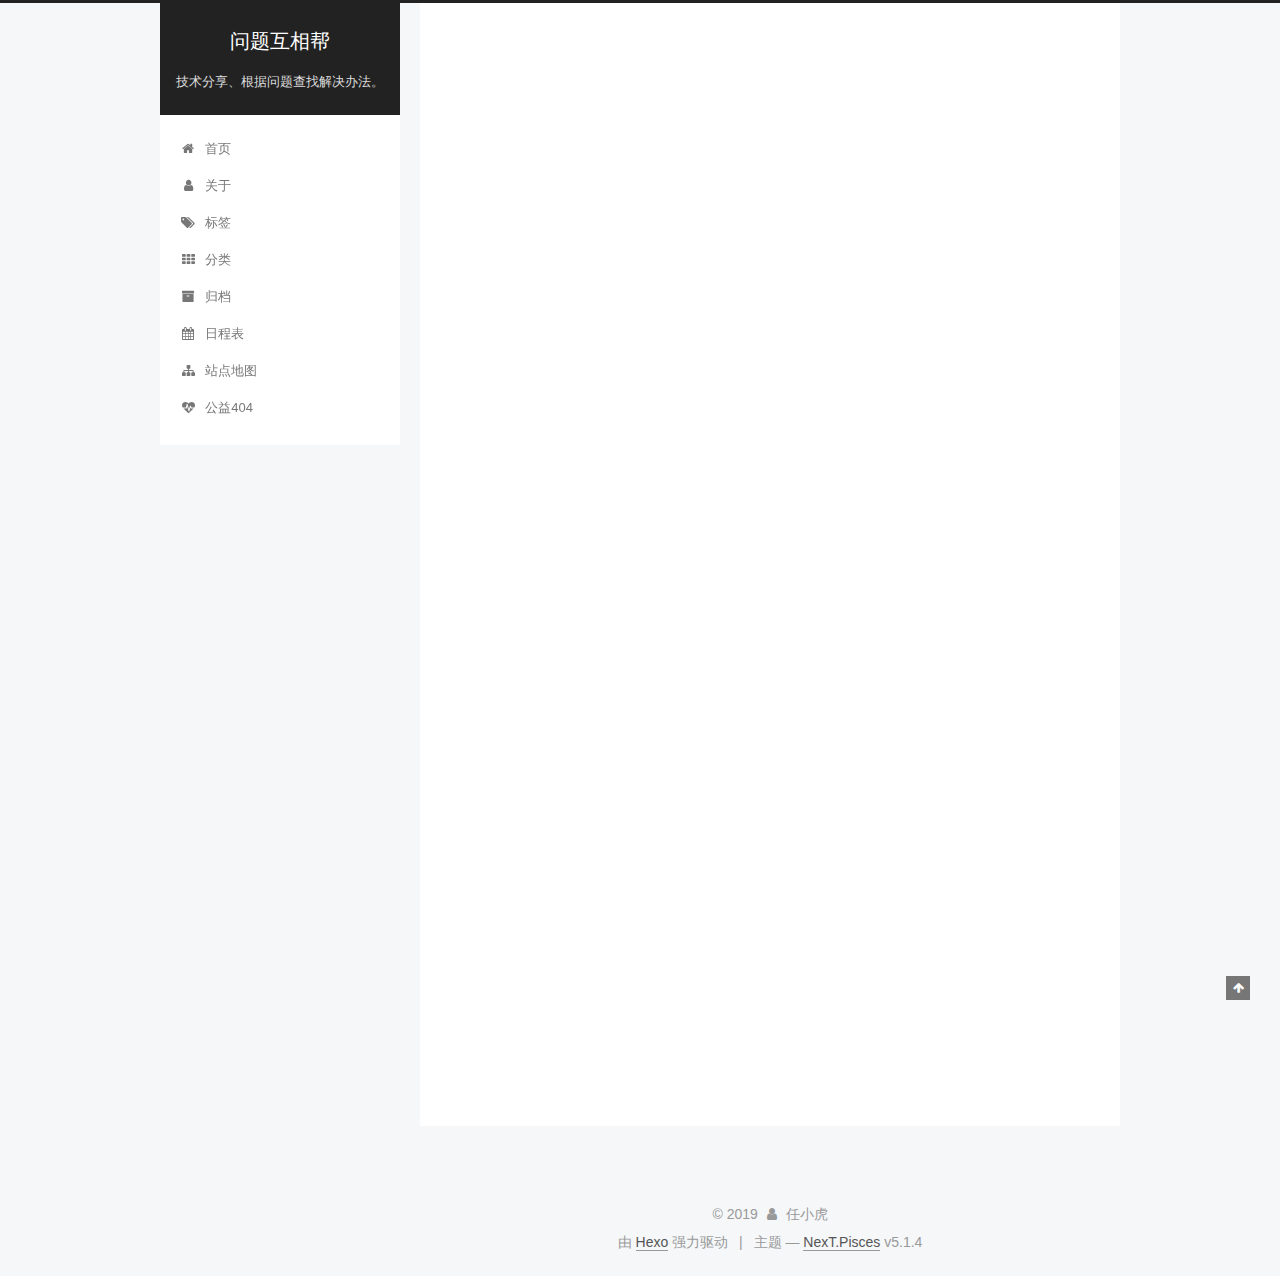
<file: 2019/08/02/hello-world/index.html>
<!DOCTYPE html>



  


<html class="theme-next pisces use-motion" lang="zh-Hans">
<head><meta name="generator" content="Hexo 3.9.0">
  <meta charset="UTF-8">
<meta http-equiv="X-UA-Compatible" content="IE=edge">
<meta name="viewport" content="width=device-width, initial-scale=1, maximum-scale=1">
<meta name="theme-color" content="#222">









<meta http-equiv="Cache-Control" content="no-transform">
<meta http-equiv="Cache-Control" content="no-siteapp">
















  
  
  <link href="/lib/fancybox/source/jquery.fancybox.css?v=2.1.5" rel="stylesheet" type="text/css">







<link href="/lib/font-awesome/css/font-awesome.min.css?v=4.6.2" rel="stylesheet" type="text/css">

<link href="/css/main.css?v=5.1.4" rel="stylesheet" type="text/css">


  <link rel="apple-touch-icon" sizes="180x180" href="/images/apple-touch-icon-next.png?v=5.1.4">


  <link rel="icon" type="image/png" sizes="32x32" href="/images/favicon-32x32-next.png?v=5.1.4">


  <link rel="icon" type="image/png" sizes="16x16" href="/images/favicon-16x16-next.png?v=5.1.4">


  <link rel="mask-icon" href="/images/logo.svg?v=5.1.4" color="#222">





  <meta name="keywords" content="Hexo, NexT">










<meta name="description" content="Welcome to Hexo! This is your very first post. Check documentation for more info. If you get any problems when using Hexo, you can find the answer in troubleshooting or you can ask me on GitHub. Quick">
<meta name="keywords" content="技术博客,问题,C#,解决问题,ms sql server,安装">
<meta property="og:type" content="article">
<meta property="og:title" content="Hello World">
<meta property="og:url" content="http://yoursite.com/2019/08/02/hello-world/index.html">
<meta property="og:site_name" content="问题互相帮">
<meta property="og:description" content="Welcome to Hexo! This is your very first post. Check documentation for more info. If you get any problems when using Hexo, you can find the answer in troubleshooting or you can ask me on GitHub. Quick">
<meta property="og:locale" content="zh-Hans">
<meta property="og:updated_time" content="2019-08-02T01:59:23.638Z">
<meta name="twitter:card" content="summary">
<meta name="twitter:title" content="Hello World">
<meta name="twitter:description" content="Welcome to Hexo! This is your very first post. Check documentation for more info. If you get any problems when using Hexo, you can find the answer in troubleshooting or you can ask me on GitHub. Quick">



<script type="text/javascript" id="hexo.configurations">
  var NexT = window.NexT || {};
  var CONFIG = {
    root: '/',
    scheme: 'Pisces',
    version: '5.1.4',
    sidebar: {"position":"left","display":"post","offset":12,"b2t":false,"scrollpercent":false,"onmobile":false},
    fancybox: true,
    tabs: true,
    motion: {"enable":true,"async":false,"transition":{"post_block":"fadeIn","post_header":"slideDownIn","post_body":"slideDownIn","coll_header":"slideLeftIn","sidebar":"slideUpIn"}},
    duoshuo: {
      userId: '0',
      author: '博主'
    },
    algolia: {
      applicationID: '',
      apiKey: '',
      indexName: '',
      hits: {"per_page":10},
      labels: {"input_placeholder":"Search for Posts","hits_empty":"We didn't find any results for the search: ${query}","hits_stats":"${hits} results found in ${time} ms"}
    }
  };
</script>



  <link rel="canonical" href="http://yoursite.com/2019/08/02/hello-world/">





  <title>Hello World | 问题互相帮</title>
  








</head>

<body itemscope itemtype="http://schema.org/WebPage" lang="zh-Hans">

  
  
    
  

  <div class="container sidebar-position-left page-post-detail">
    <div class="headband"></div>

    <header id="header" class="header" itemscope itemtype="http://schema.org/WPHeader">
      <div class="header-inner"><div class="site-brand-wrapper">
  <div class="site-meta ">
    

    <div class="custom-logo-site-title">
      <a href="/" class="brand" rel="start">
        <span class="logo-line-before"><i></i></span>
        <span class="site-title">问题互相帮</span>
        <span class="logo-line-after"><i></i></span>
      </a>
    </div>
      
        <p class="site-subtitle">技术分享、根据问题查找解决办法。</p>
      
  </div>

  <div class="site-nav-toggle">
    <button>
      <span class="btn-bar"></span>
      <span class="btn-bar"></span>
      <span class="btn-bar"></span>
    </button>
  </div>
</div>

<nav class="site-nav">
  

  
    <ul id="menu" class="menu">
      
        
        <li class="menu-item menu-item-home">
          <a href="/" rel="section">
            
              <i class="menu-item-icon fa fa-fw fa-home"></i> <br>
            
            首页
          </a>
        </li>
      
        
        <li class="menu-item menu-item-about">
          <a href="/about/" rel="section">
            
              <i class="menu-item-icon fa fa-fw fa-user"></i> <br>
            
            关于
          </a>
        </li>
      
        
        <li class="menu-item menu-item-tags">
          <a href="/tags/" rel="section">
            
              <i class="menu-item-icon fa fa-fw fa-tags"></i> <br>
            
            标签
          </a>
        </li>
      
        
        <li class="menu-item menu-item-categories">
          <a href="/categories/" rel="section">
            
              <i class="menu-item-icon fa fa-fw fa-th"></i> <br>
            
            分类
          </a>
        </li>
      
        
        <li class="menu-item menu-item-archives">
          <a href="/archives/" rel="section">
            
              <i class="menu-item-icon fa fa-fw fa-archive"></i> <br>
            
            归档
          </a>
        </li>
      
        
        <li class="menu-item menu-item-schedule">
          <a href="/schedule/" rel="section">
            
              <i class="menu-item-icon fa fa-fw fa-calendar"></i> <br>
            
            日程表
          </a>
        </li>
      
        
        <li class="menu-item menu-item-sitemap">
          <a href="/sitemap.xml" rel="section">
            
              <i class="menu-item-icon fa fa-fw fa-sitemap"></i> <br>
            
            站点地图
          </a>
        </li>
      
        
        <li class="menu-item menu-item-commonweal">
          <a href="/404/" rel="section">
            
              <i class="menu-item-icon fa fa-fw fa-heartbeat"></i> <br>
            
            公益404
          </a>
        </li>
      

      
    </ul>
  

  
</nav>



 </div>
    </header>

    <main id="main" class="main">
      <div class="main-inner">
        <div class="content-wrap">
          <div id="content" class="content">
            

  <div id="posts" class="posts-expand">
    

  

  
  
  

  <article class="post post-type-normal" itemscope itemtype="http://schema.org/Article">
  
  
  
  <div class="post-block">
    <link itemprop="mainEntityOfPage" href="http://yoursite.com/2019/08/02/hello-world/">

    <span hidden itemprop="author" itemscope itemtype="http://schema.org/Person">
      <meta itemprop="name" content="任小虎">
      <meta itemprop="description" content>
      <meta itemprop="image" content="/images/avatar.gif">
    </span>

    <span hidden itemprop="publisher" itemscope itemtype="http://schema.org/Organization">
      <meta itemprop="name" content="问题互相帮">
    </span>

    
      <header class="post-header">

        
        
          <h1 class="post-title" itemprop="name headline">Hello World</h1>
        

        <div class="post-meta">
          <span class="post-time">
            
              <span class="post-meta-item-icon">
                <i class="fa fa-calendar-o"></i>
              </span>
              
                <span class="post-meta-item-text">发表于</span>
              
              <time title="创建于" itemprop="dateCreated datePublished" datetime="2019-08-02T09:59:23+08:00">
                2019-08-02
              </time>
            

            

            
          </span>

          

          
            
          

          
          

          

          

          

        </div>
      </header>
    

    
    
    
    <div class="post-body" itemprop="articleBody">

      
      

      
        <p>Welcome to <a href="https://hexo.io/" target="_blank" rel="noopener">Hexo</a>! This is your very first post. Check <a href="https://hexo.io/docs/" target="_blank" rel="noopener">documentation</a> for more info. If you get any problems when using Hexo, you can find the answer in <a href="https://hexo.io/docs/troubleshooting.html" target="_blank" rel="noopener">troubleshooting</a> or you can ask me on <a href="https://github.com/hexojs/hexo/issues" target="_blank" rel="noopener">GitHub</a>.</p>
<h2 id="Quick-Start"><a href="#Quick-Start" class="headerlink" title="Quick Start"></a>Quick Start</h2><h3 id="Create-a-new-post"><a href="#Create-a-new-post" class="headerlink" title="Create a new post"></a>Create a new post</h3><figure class="highlight bash"><table><tr><td class="gutter"><pre><span class="line">1</span><br></pre></td><td class="code"><pre><span class="line">$ hexo new <span class="string">"My New Post"</span></span><br></pre></td></tr></table></figure>

<p>More info: <a href="https://hexo.io/docs/writing.html" target="_blank" rel="noopener">Writing</a></p>
<h3 id="Run-server"><a href="#Run-server" class="headerlink" title="Run server"></a>Run server</h3><figure class="highlight bash"><table><tr><td class="gutter"><pre><span class="line">1</span><br></pre></td><td class="code"><pre><span class="line">$ hexo server</span><br></pre></td></tr></table></figure>

<p>More info: <a href="https://hexo.io/docs/server.html" target="_blank" rel="noopener">Server</a></p>
<h3 id="Generate-static-files"><a href="#Generate-static-files" class="headerlink" title="Generate static files"></a>Generate static files</h3><figure class="highlight bash"><table><tr><td class="gutter"><pre><span class="line">1</span><br></pre></td><td class="code"><pre><span class="line">$ hexo generate</span><br></pre></td></tr></table></figure>

<p>More info: <a href="https://hexo.io/docs/generating.html" target="_blank" rel="noopener">Generating</a></p>
<h3 id="Deploy-to-remote-sites"><a href="#Deploy-to-remote-sites" class="headerlink" title="Deploy to remote sites"></a>Deploy to remote sites</h3><figure class="highlight bash"><table><tr><td class="gutter"><pre><span class="line">1</span><br></pre></td><td class="code"><pre><span class="line">$ hexo deploy</span><br></pre></td></tr></table></figure>

<p>More info: <a href="https://hexo.io/docs/deployment.html" target="_blank" rel="noopener">Deployment</a></p>

      
    </div>
    
    
    

    

    

    

    <footer class="post-footer">
      

      
      
      

      
        <div class="post-nav">
          <div class="post-nav-next post-nav-item">
            
          </div>

          <span class="post-nav-divider"></span>

          <div class="post-nav-prev post-nav-item">
            
              <a href="/2019/08/02/postName/" rel="prev" title="postName">
                postName <i class="fa fa-chevron-right"></i>
              </a>
            
          </div>
        </div>
      

      
      
    </footer>
  </div>
  
  
  
  </article>



    <div class="post-spread">
      
    </div>
  </div>


          </div>
          


          

  



        </div>
        
          
  
  <div class="sidebar-toggle">
    <div class="sidebar-toggle-line-wrap">
      <span class="sidebar-toggle-line sidebar-toggle-line-first"></span>
      <span class="sidebar-toggle-line sidebar-toggle-line-middle"></span>
      <span class="sidebar-toggle-line sidebar-toggle-line-last"></span>
    </div>
  </div>

  <aside id="sidebar" class="sidebar">
    
    <div class="sidebar-inner">

      

      
        <ul class="sidebar-nav motion-element">
          <li class="sidebar-nav-toc sidebar-nav-active" data-target="post-toc-wrap">
            文章目录
          </li>
          <li class="sidebar-nav-overview" data-target="site-overview-wrap">
            站点概览
          </li>
        </ul>
      

      <section class="site-overview-wrap sidebar-panel">
        <div class="site-overview">
          <div class="site-author motion-element" itemprop="author" itemscope itemtype="http://schema.org/Person">
            
              <p class="site-author-name" itemprop="name">任小虎</p>
              <p class="site-description motion-element" itemprop="description">记录软件安装的步骤，以及过程中出现的问题。</p>
          </div>

          <nav class="site-state motion-element">

            
              <div class="site-state-item site-state-posts">
              
                <a href="/archives/">
              
                  <span class="site-state-item-count">2</span>
                  <span class="site-state-item-name">日志</span>
                </a>
              </div>
            

            

            

          </nav>

          

          

          
          

          
          

          

        </div>
      </section>

      
      <!--noindex-->
        <section class="post-toc-wrap motion-element sidebar-panel sidebar-panel-active">
          <div class="post-toc">

            
              
            

            
              <div class="post-toc-content"><ol class="nav"><li class="nav-item nav-level-2"><a class="nav-link" href="#Quick-Start"><span class="nav-number">1.</span> <span class="nav-text">Quick Start</span></a><ol class="nav-child"><li class="nav-item nav-level-3"><a class="nav-link" href="#Create-a-new-post"><span class="nav-number">1.1.</span> <span class="nav-text">Create a new post</span></a></li><li class="nav-item nav-level-3"><a class="nav-link" href="#Run-server"><span class="nav-number">1.2.</span> <span class="nav-text">Run server</span></a></li><li class="nav-item nav-level-3"><a class="nav-link" href="#Generate-static-files"><span class="nav-number">1.3.</span> <span class="nav-text">Generate static files</span></a></li><li class="nav-item nav-level-3"><a class="nav-link" href="#Deploy-to-remote-sites"><span class="nav-number">1.4.</span> <span class="nav-text">Deploy to remote sites</span></a></li></ol></li></ol></div>
            

          </div>
        </section>
      <!--/noindex-->
      

      

    </div>
  </aside>


        
      </div>
    </main>

    <footer id="footer" class="footer">
      <div class="footer-inner">
        <div class="copyright">&copy; <span itemprop="copyrightYear">2019</span>
  <span class="with-love">
    <i class="fa fa-user"></i>
  </span>
  <span class="author" itemprop="copyrightHolder">任小虎</span>

  
</div>


  <div class="powered-by">由 <a class="theme-link" target="_blank" href="https://hexo.io">Hexo</a> 强力驱动</div>



  <span class="post-meta-divider">|</span>



  <div class="theme-info">主题 &mdash; <a class="theme-link" target="_blank" href="https://github.com/iissnan/hexo-theme-next">NexT.Pisces</a> v5.1.4</div>




        







        
      </div>
    </footer>

    
      <div class="back-to-top">
        <i class="fa fa-arrow-up"></i>
        
      </div>
    

    

  </div>

  

<script type="text/javascript">
  if (Object.prototype.toString.call(window.Promise) !== '[object Function]') {
    window.Promise = null;
  }
</script>









  












  
  
    <script type="text/javascript" src="/lib/jquery/index.js?v=2.1.3"></script>
  

  
  
    <script type="text/javascript" src="/lib/fastclick/lib/fastclick.min.js?v=1.0.6"></script>
  

  
  
    <script type="text/javascript" src="/lib/jquery_lazyload/jquery.lazyload.js?v=1.9.7"></script>
  

  
  
    <script type="text/javascript" src="/lib/velocity/velocity.min.js?v=1.2.1"></script>
  

  
  
    <script type="text/javascript" src="/lib/velocity/velocity.ui.min.js?v=1.2.1"></script>
  

  
  
    <script type="text/javascript" src="/lib/fancybox/source/jquery.fancybox.pack.js?v=2.1.5"></script>
  


  


  <script type="text/javascript" src="/js/src/utils.js?v=5.1.4"></script>

  <script type="text/javascript" src="/js/src/motion.js?v=5.1.4"></script>



  
  


  <script type="text/javascript" src="/js/src/affix.js?v=5.1.4"></script>

  <script type="text/javascript" src="/js/src/schemes/pisces.js?v=5.1.4"></script>



  
  <script type="text/javascript" src="/js/src/scrollspy.js?v=5.1.4"></script>
<script type="text/javascript" src="/js/src/post-details.js?v=5.1.4"></script>



  


  <script type="text/javascript" src="/js/src/bootstrap.js?v=5.1.4"></script>



  


  




	





  





  












  





  

  

  

  
  

  

  

  

</body>
</html>
</file>
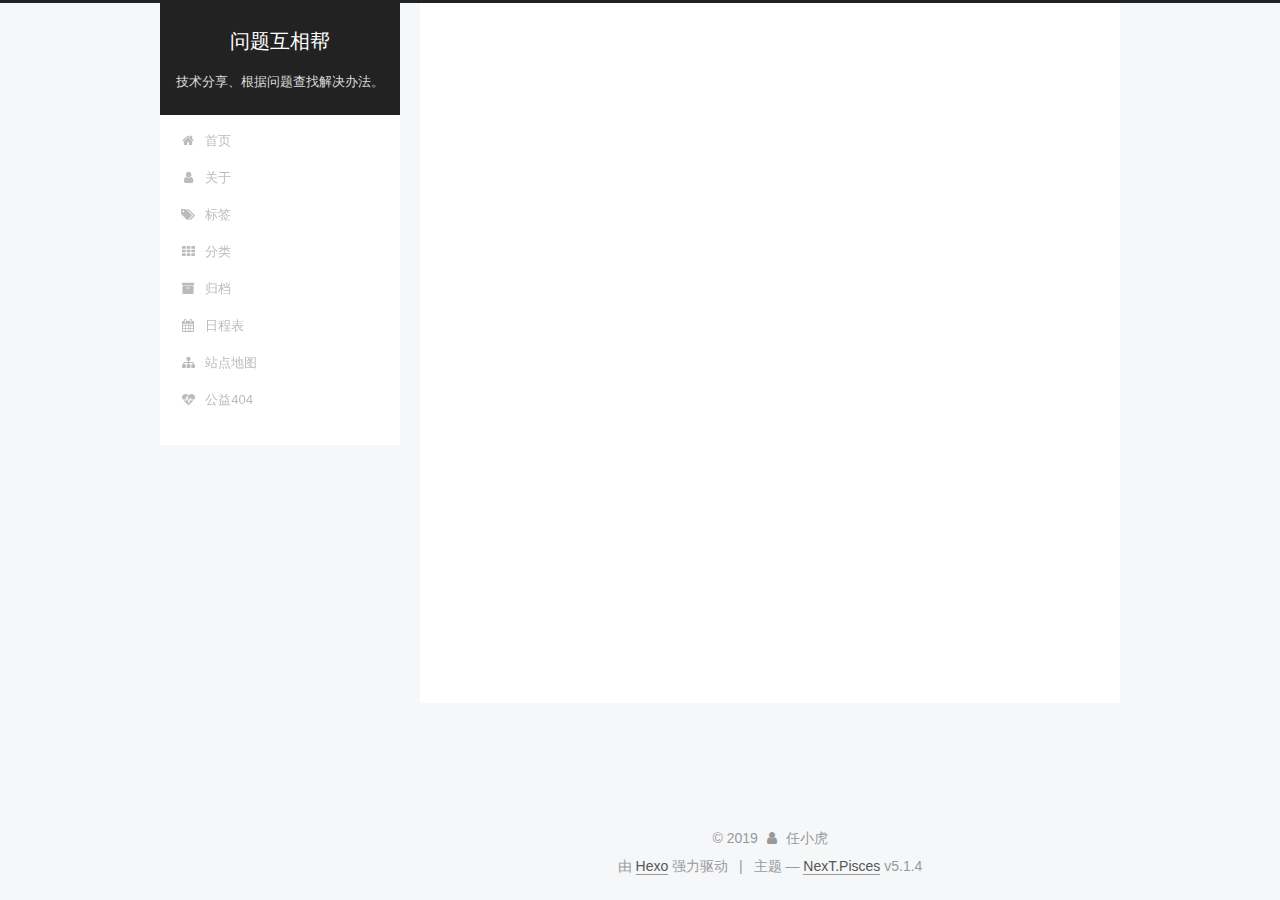
<file: 2019/08/02/postName/index.html>
<!DOCTYPE html>



  


<html class="theme-next pisces use-motion" lang="zh-Hans">
<head><meta name="generator" content="Hexo 3.9.0">
  <meta charset="UTF-8">
<meta http-equiv="X-UA-Compatible" content="IE=edge">
<meta name="viewport" content="width=device-width, initial-scale=1, maximum-scale=1">
<meta name="theme-color" content="#222">









<meta http-equiv="Cache-Control" content="no-transform">
<meta http-equiv="Cache-Control" content="no-siteapp">
















  
  
  <link href="/lib/fancybox/source/jquery.fancybox.css?v=2.1.5" rel="stylesheet" type="text/css">







<link href="/lib/font-awesome/css/font-awesome.min.css?v=4.6.2" rel="stylesheet" type="text/css">

<link href="/css/main.css?v=5.1.4" rel="stylesheet" type="text/css">


  <link rel="apple-touch-icon" sizes="180x180" href="/images/apple-touch-icon-next.png?v=5.1.4">


  <link rel="icon" type="image/png" sizes="32x32" href="/images/favicon-32x32-next.png?v=5.1.4">


  <link rel="icon" type="image/png" sizes="16x16" href="/images/favicon-16x16-next.png?v=5.1.4">


  <link rel="mask-icon" href="/images/logo.svg?v=5.1.4" color="#222">





  <meta name="keywords" content="Hexo, NexT">










<meta name="description" content="记录软件安装的步骤，以及过程中出现的问题。">
<meta name="keywords" content="技术博客,问题,C#,解决问题,ms sql server,安装">
<meta property="og:type" content="article">
<meta property="og:title" content="postName">
<meta property="og:url" content="http://yoursite.com/2019/08/02/postName/index.html">
<meta property="og:site_name" content="问题互相帮">
<meta property="og:description" content="记录软件安装的步骤，以及过程中出现的问题。">
<meta property="og:locale" content="zh-Hans">
<meta property="og:updated_time" content="2019-08-02T03:34:10.638Z">
<meta name="twitter:card" content="summary">
<meta name="twitter:title" content="postName">
<meta name="twitter:description" content="记录软件安装的步骤，以及过程中出现的问题。">



<script type="text/javascript" id="hexo.configurations">
  var NexT = window.NexT || {};
  var CONFIG = {
    root: '/',
    scheme: 'Pisces',
    version: '5.1.4',
    sidebar: {"position":"left","display":"post","offset":12,"b2t":false,"scrollpercent":false,"onmobile":false},
    fancybox: true,
    tabs: true,
    motion: {"enable":true,"async":false,"transition":{"post_block":"fadeIn","post_header":"slideDownIn","post_body":"slideDownIn","coll_header":"slideLeftIn","sidebar":"slideUpIn"}},
    duoshuo: {
      userId: '0',
      author: '博主'
    },
    algolia: {
      applicationID: '',
      apiKey: '',
      indexName: '',
      hits: {"per_page":10},
      labels: {"input_placeholder":"Search for Posts","hits_empty":"We didn't find any results for the search: ${query}","hits_stats":"${hits} results found in ${time} ms"}
    }
  };
</script>



  <link rel="canonical" href="http://yoursite.com/2019/08/02/postName/">





  <title>postName | 问题互相帮</title>
  








</head>

<body itemscope itemtype="http://schema.org/WebPage" lang="zh-Hans">

  
  
    
  

  <div class="container sidebar-position-left page-post-detail">
    <div class="headband"></div>

    <header id="header" class="header" itemscope itemtype="http://schema.org/WPHeader">
      <div class="header-inner"><div class="site-brand-wrapper">
  <div class="site-meta ">
    

    <div class="custom-logo-site-title">
      <a href="/" class="brand" rel="start">
        <span class="logo-line-before"><i></i></span>
        <span class="site-title">问题互相帮</span>
        <span class="logo-line-after"><i></i></span>
      </a>
    </div>
      
        <p class="site-subtitle">技术分享、根据问题查找解决办法。</p>
      
  </div>

  <div class="site-nav-toggle">
    <button>
      <span class="btn-bar"></span>
      <span class="btn-bar"></span>
      <span class="btn-bar"></span>
    </button>
  </div>
</div>

<nav class="site-nav">
  

  
    <ul id="menu" class="menu">
      
        
        <li class="menu-item menu-item-home">
          <a href="/" rel="section">
            
              <i class="menu-item-icon fa fa-fw fa-home"></i> <br>
            
            首页
          </a>
        </li>
      
        
        <li class="menu-item menu-item-about">
          <a href="/about/" rel="section">
            
              <i class="menu-item-icon fa fa-fw fa-user"></i> <br>
            
            关于
          </a>
        </li>
      
        
        <li class="menu-item menu-item-tags">
          <a href="/tags/" rel="section">
            
              <i class="menu-item-icon fa fa-fw fa-tags"></i> <br>
            
            标签
          </a>
        </li>
      
        
        <li class="menu-item menu-item-categories">
          <a href="/categories/" rel="section">
            
              <i class="menu-item-icon fa fa-fw fa-th"></i> <br>
            
            分类
          </a>
        </li>
      
        
        <li class="menu-item menu-item-archives">
          <a href="/archives/" rel="section">
            
              <i class="menu-item-icon fa fa-fw fa-archive"></i> <br>
            
            归档
          </a>
        </li>
      
        
        <li class="menu-item menu-item-schedule">
          <a href="/schedule/" rel="section">
            
              <i class="menu-item-icon fa fa-fw fa-calendar"></i> <br>
            
            日程表
          </a>
        </li>
      
        
        <li class="menu-item menu-item-sitemap">
          <a href="/sitemap.xml" rel="section">
            
              <i class="menu-item-icon fa fa-fw fa-sitemap"></i> <br>
            
            站点地图
          </a>
        </li>
      
        
        <li class="menu-item menu-item-commonweal">
          <a href="/404/" rel="section">
            
              <i class="menu-item-icon fa fa-fw fa-heartbeat"></i> <br>
            
            公益404
          </a>
        </li>
      

      
    </ul>
  

  
</nav>



 </div>
    </header>

    <main id="main" class="main">
      <div class="main-inner">
        <div class="content-wrap">
          <div id="content" class="content">
            

  <div id="posts" class="posts-expand">
    

  

  
  
  

  <article class="post post-type-normal" itemscope itemtype="http://schema.org/Article">
  
  
  
  <div class="post-block">
    <link itemprop="mainEntityOfPage" href="http://yoursite.com/2019/08/02/postName/">

    <span hidden itemprop="author" itemscope itemtype="http://schema.org/Person">
      <meta itemprop="name" content="任小虎">
      <meta itemprop="description" content>
      <meta itemprop="image" content="/images/avatar.gif">
    </span>

    <span hidden itemprop="publisher" itemscope itemtype="http://schema.org/Organization">
      <meta itemprop="name" content="问题互相帮">
    </span>

    
      <header class="post-header">

        
        
          <h1 class="post-title" itemprop="name headline">postName</h1>
        

        <div class="post-meta">
          <span class="post-time">
            
              <span class="post-meta-item-icon">
                <i class="fa fa-calendar-o"></i>
              </span>
              
                <span class="post-meta-item-text">发表于</span>
              
              <time title="创建于" itemprop="dateCreated datePublished" datetime="2019-08-02T11:34:10+08:00">
                2019-08-02
              </time>
            

            

            
          </span>

          

          
            
          

          
          

          

          

          

        </div>
      </header>
    

    
    
    
    <div class="post-body" itemprop="articleBody">

      
      

      
        
      
    </div>
    
    
    

    

    

    

    <footer class="post-footer">
      

      
      
      

      
        <div class="post-nav">
          <div class="post-nav-next post-nav-item">
            
              <a href="/2019/08/02/hello-world/" rel="next" title="Hello World">
                <i class="fa fa-chevron-left"></i> Hello World
              </a>
            
          </div>

          <span class="post-nav-divider"></span>

          <div class="post-nav-prev post-nav-item">
            
          </div>
        </div>
      

      
      
    </footer>
  </div>
  
  
  
  </article>



    <div class="post-spread">
      
    </div>
  </div>


          </div>
          


          

  



        </div>
        
          
  
  <div class="sidebar-toggle">
    <div class="sidebar-toggle-line-wrap">
      <span class="sidebar-toggle-line sidebar-toggle-line-first"></span>
      <span class="sidebar-toggle-line sidebar-toggle-line-middle"></span>
      <span class="sidebar-toggle-line sidebar-toggle-line-last"></span>
    </div>
  </div>

  <aside id="sidebar" class="sidebar">
    
    <div class="sidebar-inner">

      

      

      <section class="site-overview-wrap sidebar-panel sidebar-panel-active">
        <div class="site-overview">
          <div class="site-author motion-element" itemprop="author" itemscope itemtype="http://schema.org/Person">
            
              <p class="site-author-name" itemprop="name">任小虎</p>
              <p class="site-description motion-element" itemprop="description">记录软件安装的步骤，以及过程中出现的问题。</p>
          </div>

          <nav class="site-state motion-element">

            
              <div class="site-state-item site-state-posts">
              
                <a href="/archives/">
              
                  <span class="site-state-item-count">2</span>
                  <span class="site-state-item-name">日志</span>
                </a>
              </div>
            

            

            

          </nav>

          

          

          
          

          
          

          

        </div>
      </section>

      

      

    </div>
  </aside>


        
      </div>
    </main>

    <footer id="footer" class="footer">
      <div class="footer-inner">
        <div class="copyright">&copy; <span itemprop="copyrightYear">2019</span>
  <span class="with-love">
    <i class="fa fa-user"></i>
  </span>
  <span class="author" itemprop="copyrightHolder">任小虎</span>

  
</div>


  <div class="powered-by">由 <a class="theme-link" target="_blank" href="https://hexo.io">Hexo</a> 强力驱动</div>



  <span class="post-meta-divider">|</span>



  <div class="theme-info">主题 &mdash; <a class="theme-link" target="_blank" href="https://github.com/iissnan/hexo-theme-next">NexT.Pisces</a> v5.1.4</div>




        







        
      </div>
    </footer>

    
      <div class="back-to-top">
        <i class="fa fa-arrow-up"></i>
        
      </div>
    

    

  </div>

  

<script type="text/javascript">
  if (Object.prototype.toString.call(window.Promise) !== '[object Function]') {
    window.Promise = null;
  }
</script>









  












  
  
    <script type="text/javascript" src="/lib/jquery/index.js?v=2.1.3"></script>
  

  
  
    <script type="text/javascript" src="/lib/fastclick/lib/fastclick.min.js?v=1.0.6"></script>
  

  
  
    <script type="text/javascript" src="/lib/jquery_lazyload/jquery.lazyload.js?v=1.9.7"></script>
  

  
  
    <script type="text/javascript" src="/lib/velocity/velocity.min.js?v=1.2.1"></script>
  

  
  
    <script type="text/javascript" src="/lib/velocity/velocity.ui.min.js?v=1.2.1"></script>
  

  
  
    <script type="text/javascript" src="/lib/fancybox/source/jquery.fancybox.pack.js?v=2.1.5"></script>
  


  


  <script type="text/javascript" src="/js/src/utils.js?v=5.1.4"></script>

  <script type="text/javascript" src="/js/src/motion.js?v=5.1.4"></script>



  
  


  <script type="text/javascript" src="/js/src/affix.js?v=5.1.4"></script>

  <script type="text/javascript" src="/js/src/schemes/pisces.js?v=5.1.4"></script>



  
  <script type="text/javascript" src="/js/src/scrollspy.js?v=5.1.4"></script>
<script type="text/javascript" src="/js/src/post-details.js?v=5.1.4"></script>



  


  <script type="text/javascript" src="/js/src/bootstrap.js?v=5.1.4"></script>



  


  




	





  





  












  





  

  

  

  
  

  

  

  

</body>
</html>
</file>
<file: css/main.css>
/* normalize.css v3.0.2 | MIT License | git.io/normalize */
html {
  font-family: sans-serif; /* 1 */
  -ms-text-size-adjust: 100%; /* 2 */
  -webkit-text-size-adjust: 100%; /* 2 */
}
body {
  margin: 0;
}
article,
aside,
details,
figcaption,
figure,
footer,
header,
hgroup,
main,
menu,
nav,
section,
summary {
  display: block;
}
audio,
canvas,
progress,
video {
  display: inline-block; /* 1 */
  vertical-align: baseline; /* 2 */
}
audio:not([controls]) {
  display: none;
  height: 0;
}
[hidden],
template {
  display: none;
}
a {
  background-color: transparent;
}
a:active,
a:hover {
  outline: 0;
}
abbr[title] {
  border-bottom: 1px dotted;
}
b,
strong {
  font-weight: bold;
}
dfn {
  font-style: italic;
}
h1 {
  font-size: 2em;
  margin: 0.67em 0;
}
mark {
  background: #ff0;
  color: #000;
}
small {
  font-size: 80%;
}
sub,
sup {
  font-size: 75%;
  line-height: 0;
  position: relative;
  vertical-align: baseline;
}
sup {
  top: -0.5em;
}
sub {
  bottom: -0.25em;
}
img {
  border: 0;
}
svg:not(:root) {
  overflow: hidden;
}
figure {
  margin: 1em 40px;
}
hr {
  -moz-box-sizing: content-box;
  box-sizing: content-box;
  height: 0;
}
pre {
  overflow: auto;
}
code,
kbd,
pre,
samp {
  font-family: monospace, monospace;
  font-size: 1em;
}
button,
input,
optgroup,
select,
textarea {
  color: inherit; /* 1 */
  font: inherit; /* 2 */
  margin: 0; /* 3 */
}
button {
  overflow: visible;
}
button,
select {
  text-transform: none;
}
button,
html input[type="button"],
input[type="reset"],
input[type="submit"] {
  -webkit-appearance: button; /* 2 */
  cursor: pointer; /* 3 */
}
button[disabled],
html input[disabled] {
  cursor: default;
}
button::-moz-focus-inner,
input::-moz-focus-inner {
  border: 0;
  padding: 0;
}
input {
  line-height: normal;
}
input[type="checkbox"],
input[type="radio"] {
  box-sizing: border-box; /* 1 */
  padding: 0; /* 2 */
}
input[type="number"]::-webkit-inner-spin-button,
input[type="number"]::-webkit-outer-spin-button {
  height: auto;
}
input[type="search"] {
  -webkit-appearance: textfield; /* 1 */
  -moz-box-sizing: content-box;
  -webkit-box-sizing: content-box; /* 2 */
  box-sizing: content-box;
}
input[type="search"]::-webkit-search-cancel-button,
input[type="search"]::-webkit-search-decoration {
  -webkit-appearance: none;
}
fieldset {
  border: 1px solid #c0c0c0;
  margin: 0 2px;
  padding: 0.35em 0.625em 0.75em;
}
legend {
  border: 0; /* 1 */
  padding: 0; /* 2 */
}
textarea {
  overflow: auto;
}
optgroup {
  font-weight: bold;
}
table {
  border-collapse: collapse;
  border-spacing: 0;
}
td,
th {
  padding: 0;
}
::selection {
  background: #262a30;
  color: #fff;
}
body {
  position: relative;
  font-family: 'Lato', "PingFang SC", "Microsoft YaHei", sans-serif;
  font-size: 14px;
  line-height: 2;
  color: #555;
  background: #f5f7f9;
}
@media (max-width: 767px) {
  body {
    padding-right: 0 !important;
  }
}
@media (min-width: 768px) and (max-width: 991px) {
  body {
    padding-right: 0 !important;
  }
}
@media (min-width: 1600px) {
  body {
    font-size: 16px;
  }
}
h1,
h2,
h3,
h4,
h5,
h6 {
  margin: 0;
  padding: 0;
  font-weight: bold;
  line-height: 1.5;
  font-family: 'Lato', "PingFang SC", "Microsoft YaHei", sans-serif;
}
h2,
h3,
h4,
h5,
h6 {
  margin: 20px 0 15px;
}
h1 {
  font-size: 22px;
}
@media (max-width: 767px) {
  h1 {
    font-size: 18px;
  }
}
h2 {
  font-size: 20px;
}
@media (max-width: 767px) {
  h2 {
    font-size: 16px;
  }
}
h3 {
  font-size: 18px;
}
@media (max-width: 767px) {
  h3 {
    font-size: 14px;
  }
}
h4 {
  font-size: 16px;
}
@media (max-width: 767px) {
  h4 {
    font-size: 12px;
  }
}
h5 {
  font-size: 14px;
}
@media (max-width: 767px) {
  h5 {
    font-size: 10px;
  }
}
h6 {
  font-size: 12px;
}
@media (max-width: 767px) {
  h6 {
    font-size: 8px;
  }
}
p {
  margin: 0 0 20px 0;
}
a {
  color: #555;
  text-decoration: none;
  outline: none;
  border-bottom: 1px solid #999;
  word-wrap: break-word;
}
a:hover {
  color: #222;
  border-bottom-color: #222;
}
blockquote {
  margin: 0;
  padding: 0;
}
img {
  display: block;
  margin: auto;
  max-width: 100%;
  height: auto;
}
hr {
  margin: 40px 0;
  height: 3px;
  border: none;
  background-color: #ddd;
  background-image: repeating-linear-gradient(-45deg, #fff, #fff 4px, transparent 4px, transparent 8px);
}
blockquote {
  padding: 0 15px;
  color: #666;
  border-left: 4px solid #ddd;
}
blockquote cite::before {
  content: "-";
  padding: 0 5px;
}
dt {
  font-weight: 700;
}
dd {
  margin: 0;
  padding: 0;
}
kbd {
  border: 1px solid #ccc;
  border-radius: 0.2em;
  box-shadow: 0.1em 0.1em 0.2em rgba(0,0,0,0.1);
  background-color: #f9f9f9;
  font-family: inherit;
  background-image: -webkit-linear-gradient(top, #eee, #fff, #eee);
  padding: 0.1em 0.3em;
  white-space: nowrap;
}
.text-left {
  text-align: left;
}
.text-center {
  text-align: center;
}
.text-right {
  text-align: right;
}
.text-justify {
  text-align: justify;
}
.text-nowrap {
  white-space: nowrap;
}
.text-lowercase {
  text-transform: lowercase;
}
.text-uppercase {
  text-transform: uppercase;
}
.text-capitalize {
  text-transform: capitalize;
}
.center-block {
  display: block;
  margin-left: auto;
  margin-right: auto;
}
.clearfix:before,
.clearfix:after {
  content: " ";
  display: table;
}
.clearfix:after {
  clear: both;
}
.pullquote {
  width: 45%;
}
.pullquote.left {
  float: left;
  margin-left: 5px;
  margin-right: 10px;
}
.pullquote.right {
  float: right;
  margin-left: 10px;
  margin-right: 5px;
}
.affix.affix.affix {
  position: fixed;
}
.translation {
  margin-top: -20px;
  font-size: 14px;
  color: #999;
}
.scrollbar-measure {
  width: 100px;
  height: 100px;
  overflow: scroll;
  position: absolute;
  top: -9999px;
}
.use-motion .motion-element {
  opacity: 0;
}
table {
  margin: 20px 0;
  width: 100%;
  border-collapse: collapse;
  border-spacing: 0;
  border: 1px solid #ddd;
  font-size: 14px;
  table-layout: fixed;
  word-wrap: break-all;
}
table>tbody>tr:nth-of-type(odd) {
  background-color: #f9f9f9;
}
table>tbody>tr:hover {
  background-color: #f5f5f5;
}
caption,
th,
td {
  padding: 8px;
  text-align: left;
  vertical-align: middle;
  font-weight: normal;
}
th,
td {
  border-bottom: 3px solid #ddd;
  border-right: 1px solid #eee;
}
th {
  padding-bottom: 10px;
  font-weight: 700;
}
td {
  border-bottom-width: 1px;
}
html,
body {
  height: 100%;
}
.container {
  position: relative;
  min-height: 100%;
}
.header-inner {
  margin: 0 auto;
  padding: 100px 0 70px;
  width: 700px;
}
@media (min-width: 1600px) {
  .container .header-inner {
    width: 900px;
  }
}
.main {
  padding-bottom: 150px;
}
.main-inner {
  margin: 0 auto;
  width: 700px;
}
@media (min-width: 1600px) {
  .container .main-inner {
    width: 900px;
  }
}
.footer {
  position: absolute;
  left: 0;
  bottom: 0;
  width: 100%;
  min-height: 50px;
}
.footer-inner {
  box-sizing: border-box;
  margin: 20px auto;
  width: 700px;
}
@media (min-width: 1600px) {
  .container .footer-inner {
    width: 900px;
  }
}
pre,
.highlight {
  overflow: auto;
  margin: 20px 0;
  padding: 0;
  font-size: 13px;
  color: #4d4d4c;
  background: #f7f7f7;
  line-height: 1.6;
}
pre,
code {
  font-family: consolas, Menlo, "PingFang SC", "Microsoft YaHei", monospace;
}
code {
  padding: 2px 4px;
  word-wrap: break-word;
  color: #555;
  background: #eee;
  border-radius: 3px;
  font-size: 13px;
}
pre {
  padding: 10px;
}
pre code {
  padding: 0;
  color: #4d4d4c;
  background: none;
  text-shadow: none;
}
.highlight {
  border-radius: 1px;
}
.highlight pre {
  border: none;
  margin: 0;
  padding: 10px 0;
}
.highlight table {
  margin: 0;
  width: auto;
  border: none;
}
.highlight td {
  border: none;
  padding: 0;
}
.highlight figcaption {
  font-size: 1em;
  color: #4d4d4c;
  line-height: 1em;
  margin-bottom: 1em;
}
.highlight figcaption:before,
.highlight figcaption:after {
  content: " ";
  display: table;
}
.highlight figcaption:after {
  clear: both;
}
.highlight figcaption a {
  float: right;
  color: #4d4d4c;
}
.highlight figcaption a:hover {
  border-bottom-color: #4d4d4c;
}
.highlight .gutter pre {
  padding-left: 10px;
  padding-right: 10px;
  color: #869194;
  text-align: right;
  background-color: #eff2f3;
}
.highlight .code pre {
  width: 100%;
  padding-left: 10px;
  padding-right: 10px;
  background-color: #f7f7f7;
}
.highlight .line {
  height: 20px;
}
.gutter {
  -webkit-user-select: none;
  -moz-user-select: none;
  -ms-user-select: none;
  user-select: none;
}
.gist table {
  width: auto;
}
.gist table td {
  border: none;
}
pre .deletion {
  background: #fdd;
}
pre .addition {
  background: #dfd;
}
pre .meta {
  color: #8959a8;
}
pre .comment {
  color: #8e908c;
}
pre .variable,
pre .attribute,
pre .tag,
pre .regexp,
pre .ruby .constant,
pre .xml .tag .title,
pre .xml .pi,
pre .xml .doctype,
pre .html .doctype,
pre .css .id,
pre .css .class,
pre .css .pseudo {
  color: #c82829;
}
pre .number,
pre .preprocessor,
pre .built_in,
pre .literal,
pre .params,
pre .constant,
pre .command {
  color: #f5871f;
}
pre .ruby .class .title,
pre .css .rules .attribute,
pre .string,
pre .value,
pre .inheritance,
pre .header,
pre .ruby .symbol,
pre .xml .cdata,
pre .special,
pre .number,
pre .formula {
  color: #718c00;
}
pre .title,
pre .css .hexcolor {
  color: #3e999f;
}
pre .function,
pre .python .decorator,
pre .python .title,
pre .ruby .function .title,
pre .ruby .title .keyword,
pre .perl .sub,
pre .javascript .title,
pre .coffeescript .title {
  color: #4271ae;
}
pre .keyword,
pre .javascript .function {
  color: #8959a8;
}
.full-image.full-image.full-image.full-image {
  border: none;
  max-width: 100%;
  width: auto;
  margin: 20px auto 25px;
}
@media (min-width: 992px) {
  .full-image.full-image.full-image.full-image {
    max-width: none;
    width: 118%;
    margin: 0 -9%;
  }
}
.blockquote-center,
.page-home .post-type-quote blockquote,
.page-post-detail .post-type-quote blockquote {
  position: relative;
  margin: 40px 0;
  padding: 0;
  border-left: none;
  text-align: center;
}
.blockquote-center::before,
.page-home .post-type-quote blockquote::before,
.page-post-detail .post-type-quote blockquote::before,
.blockquote-center::after,
.page-home .post-type-quote blockquote::after,
.page-post-detail .post-type-quote blockquote::after {
  position: absolute;
  content: ' ';
  display: block;
  width: 100%;
  height: 24px;
  opacity: 0.2;
  background-repeat: no-repeat;
  background-position: 0 -6px;
  background-size: 22px 22px;
}
.blockquote-center::before,
.page-home .post-type-quote blockquote::before,
.page-post-detail .post-type-quote blockquote::before {
  top: -20px;
  background-image: url("../images/quote-l.svg");
  border-top: 1px solid #ccc;
}
.blockquote-center::after,
.page-home .post-type-quote blockquote::after,
.page-post-detail .post-type-quote blockquote::after {
  bottom: -20px;
  background-image: url("../images/quote-r.svg");
  border-bottom: 1px solid #ccc;
  background-position: 100% 8px;
}
.blockquote-center p,
.page-home .post-type-quote blockquote p,
.page-post-detail .post-type-quote blockquote p,
.blockquote-center div,
.page-home .post-type-quote blockquote div,
.page-post-detail .post-type-quote blockquote div {
  text-align: center;
}
.post .post-body .group-picture img {
  box-sizing: border-box;
  padding: 0 3px;
  border: none;
}
.post .group-picture-row {
  overflow: hidden;
  margin-top: 6px;
}
.post .group-picture-row:first-child {
  margin-top: 0;
}
.post .group-picture-column {
  float: left;
}
.page-post-detail .post-body .group-picture-column {
  float: none;
  margin-top: 10px;
  width: auto !important;
}
.page-post-detail .post-body .group-picture-column img {
  margin: 0 auto;
}
.page-archive .group-picture-container {
  overflow: hidden;
}
.page-archive .group-picture-row {
  float: left;
}
.page-archive .group-picture-row:first-child {
  margin-top: 6px;
}
.page-archive .group-picture-column {
  max-width: 150px;
  max-height: 150px;
}
.post-body .note {
  position: relative;
  padding: 15px;
  margin-bottom: 20px;
  border: 1px solid #eee;
  border-left-width: 5px;
  border-radius: 3px;
}
.post-body .note h2,
.post-body .note h3,
.post-body .note h4,
.post-body .note h5,
.post-body .note h6 {
  margin-top: 0;
  margin-bottom: 0;
  border-bottom: initial;
  padding-top: 0 !important;
}
.post-body .note p:first-child,
.post-body .note ul:first-child,
.post-body .note ol:first-child,
.post-body .note table:first-child,
.post-body .note pre:first-child,
.post-body .note blockquote:first-child {
  margin-top: 0;
}
.post-body .note p:last-child,
.post-body .note ul:last-child,
.post-body .note ol:last-child,
.post-body .note table:last-child,
.post-body .note pre:last-child,
.post-body .note blockquote:last-child {
  margin-bottom: 0;
}
.post-body .note.default {
  border-left-color: #777;
}
.post-body .note.default h2,
.post-body .note.default h3,
.post-body .note.default h4,
.post-body .note.default h5,
.post-body .note.default h6 {
  color: #777;
}
.post-body .note.primary {
  border-left-color: #6f42c1;
}
.post-body .note.primary h2,
.post-body .note.primary h3,
.post-body .note.primary h4,
.post-body .note.primary h5,
.post-body .note.primary h6 {
  color: #6f42c1;
}
.post-body .note.info {
  border-left-color: #428bca;
}
.post-body .note.info h2,
.post-body .note.info h3,
.post-body .note.info h4,
.post-body .note.info h5,
.post-body .note.info h6 {
  color: #428bca;
}
.post-body .note.success {
  border-left-color: #5cb85c;
}
.post-body .note.success h2,
.post-body .note.success h3,
.post-body .note.success h4,
.post-body .note.success h5,
.post-body .note.success h6 {
  color: #5cb85c;
}
.post-body .note.warning {
  border-left-color: #f0ad4e;
}
.post-body .note.warning h2,
.post-body .note.warning h3,
.post-body .note.warning h4,
.post-body .note.warning h5,
.post-body .note.warning h6 {
  color: #f0ad4e;
}
.post-body .note.danger {
  border-left-color: #d9534f;
}
.post-body .note.danger h2,
.post-body .note.danger h3,
.post-body .note.danger h4,
.post-body .note.danger h5,
.post-body .note.danger h6 {
  color: #d9534f;
}
.post-body .label {
  display: inline;
  padding: 0 2px;
  white-space: nowrap;
}
.post-body .label.default {
  background-color: #f0f0f0;
}
.post-body .label.primary {
  background-color: #efe6f7;
}
.post-body .label.info {
  background-color: #e5f2f8;
}
.post-body .label.success {
  background-color: #e7f4e9;
}
.post-body .label.warning {
  background-color: #fcf6e1;
}
.post-body .label.danger {
  background-color: #fae8eb;
}
.post-body .tabs {
  position: relative;
  display: block;
  margin-bottom: 20px;
  padding-top: 10px;
}
.post-body .tabs ul.nav-tabs {
  margin: 0;
  padding: 0;
  display: flex;
  margin-bottom: -1px;
}
@media (max-width: 413px) {
  .post-body .tabs ul.nav-tabs {
    display: block;
    margin-bottom: 5px;
  }
}
.post-body .tabs ul.nav-tabs li.tab {
  list-style-type: none !important;
  margin: 0 0.25em 0 0;
  border-top: 3px solid transparent;
  border-left: 1px solid transparent;
  border-right: 1px solid transparent;
}
@media (max-width: 413px) {
  .post-body .tabs ul.nav-tabs li.tab {
    margin: initial;
    border-top: 1px solid transparent;
    border-left: 3px solid transparent;
    border-right: 1px solid transparent;
    border-bottom: 1px solid transparent;
  }
}
.post-body .tabs ul.nav-tabs li.tab a {
  outline: 0;
  border-bottom: initial;
  display: block;
  line-height: 1.8em;
  padding: 0.25em 0.75em;
  transition-duration: 0.2s;
  transition-timing-function: ease-out;
  transition-delay: 0s;
}
.post-body .tabs ul.nav-tabs li.tab a i {
  width: 1.285714285714286em;
}
.post-body .tabs ul.nav-tabs li.tab.active {
  border-top: 3px solid #fc6423;
  border-left: 1px solid #ddd;
  border-right: 1px solid #ddd;
  background-color: #fff;
}
@media (max-width: 413px) {
  .post-body .tabs ul.nav-tabs li.tab.active {
    border-top: 1px solid #ddd;
    border-left: 3px solid #fc6423;
    border-right: 1px solid #ddd;
    border-bottom: 1px solid #ddd;
  }
}
.post-body .tabs ul.nav-tabs li.tab.active a {
  cursor: default;
  color: #555;
}
.post-body .tabs .tab-content {
  background-color: #fff;
}
.post-body .tabs .tab-content .tab-pane {
  border: 1px solid #ddd;
  padding: 20px 20px 0 20px;
}
.post-body .tabs .tab-content .tab-pane:not(.active) {
  display: none !important;
}
.post-body .tabs .tab-content .tab-pane.active {
  display: block !important;
}
.btn {
  display: inline-block;
  padding: 0 20px;
  font-size: 14px;
  color: #555;
  background: #fff;
  border: 2px solid #555;
  text-decoration: none;
  border-radius: 2px;
  transition-property: background-color;
  transition-duration: 0.2s;
  transition-timing-function: ease-in-out;
  transition-delay: 0s;
  line-height: 2;
}
.btn:hover {
  border-color: #222;
  color: #fff;
  background: #222;
}
.btn +.btn {
  margin: 0 0 8px 8px;
}
.btn .fa-fw {
  width: 1.285714285714286em;
  text-align: left;
}
.btn-bar {
  display: block;
  width: 22px;
  height: 2px;
  background: #555;
  border-radius: 1px;
}
.btn-bar+.btn-bar {
  margin-top: 4px;
}
.pagination {
  margin: 120px 0 40px;
  text-align: center;
  border-top: 1px solid #eee;
}
.page-number-basic,
.pagination .prev,
.pagination .next,
.pagination .page-number,
.pagination .space {
  display: inline-block;
  position: relative;
  top: -1px;
  margin: 0 10px;
  padding: 0 11px;
}
@media (max-width: 767px) {
  .page-number-basic,
  .pagination .prev,
  .pagination .next,
  .pagination .page-number,
  .pagination .space {
    margin: 0 5px;
  }
}
.pagination .prev,
.pagination .next,
.pagination .page-number {
  border-bottom: 0;
  border-top: 1px solid #eee;
  transition-property: border-color;
  transition-duration: 0.2s;
  transition-timing-function: ease-in-out;
  transition-delay: 0s;
}
.pagination .prev:hover,
.pagination .next:hover,
.pagination .page-number:hover {
  border-top-color: #222;
}
.pagination .space {
  padding: 0;
  margin: 0;
}
.pagination .prev {
  margin-left: 0;
}
.pagination .next {
  margin-right: 0;
}
.pagination .page-number.current {
  color: #fff;
  background: #ccc;
  border-top-color: #ccc;
}
@media (max-width: 767px) {
  .pagination {
    border-top: none;
  }
  .pagination .prev,
  .pagination .next,
  .pagination .page-number {
    margin-bottom: 10px;
    border-top: 0;
    border-bottom: 1px solid #eee;
    padding: 0 10px;
  }
  .pagination .prev:hover,
  .pagination .next:hover,
  .pagination .page-number:hover {
    border-bottom-color: #222;
  }
}
.comments {
  margin: 60px 20px 0;
}
.tag-cloud {
  text-align: center;
}
.tag-cloud a {
  display: inline-block;
  margin: 10px;
}
.back-to-top {
  box-sizing: border-box;
  position: fixed;
  bottom: -100px;
  right: 30px;
  z-index: 1050;
  padding: 0 6px;
  width: 24px;
  background: #222;
  font-size: 12px;
  opacity: 0.6;
  color: #fff;
  cursor: pointer;
  text-align: center;
  -webkit-transform: translateZ(0);
  transition-property: bottom;
  transition-duration: 0.2s;
  transition-timing-function: ease-in-out;
  transition-delay: 0s;
}
@media (min-width: 768px) and (max-width: 991px) {
  .back-to-top {
    display: none !important;
  }
}
@media (max-width: 767px) {
  .back-to-top {
    display: none !important;
  }
}
.back-to-top.back-to-top-on {
  bottom: 30px;
}
.header {
  background: transparent;
}
.header-inner {
  position: relative;
}
.headband {
  height: 3px;
  background: #222;
}
.site-meta {
  margin: 0;
  text-align: center;
}
@media (max-width: 767px) {
  .site-meta {
    text-align: center;
  }
}
.brand {
  position: relative;
  display: inline-block;
  padding: 0 40px;
  color: #fff;
  background: #222;
  border-bottom: none;
}
.brand:hover {
  color: #fff;
}
.logo {
  display: inline-block;
  margin-right: 5px;
  line-height: 36px;
  vertical-align: top;
}
.site-title {
  display: inline-block;
  vertical-align: top;
  line-height: 36px;
  font-size: 20px;
  font-weight: normal;
  font-family: 'Lato', "PingFang SC", "Microsoft YaHei", sans-serif;
}
.site-subtitle {
  margin-top: 10px;
  font-size: 13px;
  color: #ddd;
}
.use-motion .brand {
  opacity: 0;
}
.use-motion .logo,
.use-motion .site-title,
.use-motion .site-subtitle {
  opacity: 0;
  position: relative;
  top: -10px;
}
.site-nav-toggle {
  display: none;
  position: absolute;
  top: 10px;
  left: 10px;
}
@media (max-width: 767px) {
  .site-nav-toggle {
    display: block;
  }
}
.site-nav-toggle button {
  margin-top: 2px;
  padding: 9px 10px;
  background: transparent;
  border: none;
}
@media (max-width: 767px) {
  .site-nav {
    display: none;
    margin: 0 -10px;
    padding: 0 10px;
    clear: both;
    border-top: 1px solid #ddd;
  }
}
@media (min-width: 768px) and (max-width: 991px) {
  .site-nav {
    display: block !important;
  }
}
@media (min-width: 992px) {
  .site-nav {
    display: block !important;
  }
}
.menu {
  margin-top: 20px;
  padding-left: 0;
  text-align: center;
}
.menu .menu-item {
  display: inline-block;
  margin: 0 10px;
  list-style: none;
}
@media screen and (max-width: 767px) {
  .menu .menu-item {
    margin-top: 10px;
  }
}
.menu .menu-item a {
  display: block;
  font-size: 13px;
  line-height: inherit;
  border-bottom: 1px solid transparent;
  transition-property: border-color;
  transition-duration: 0.2s;
  transition-timing-function: ease-in-out;
  transition-delay: 0s;
}
.menu .menu-item a:hover,
.menu-item-active a {
  border-bottom-color: #222;
}
.menu .menu-item .fa {
  margin-right: 5px;
}
.use-motion .menu-item {
  opacity: 0;
}
.post-body {
  font-family: 'Lato', "PingFang SC", "Microsoft YaHei", sans-serif;
}
@media (max-width: 767px) {
  .post-body {
    word-break: break-word;
  }
}
.post-body .fancybox img {
  display: block !important;
  margin: 0 auto;
  cursor: pointer;
  cursor: zoom-in;
  cursor: -webkit-zoom-in;
}
.post-body .image-caption,
.post-body .figure .caption {
  margin: -20px auto 15px;
  text-align: center;
  font-size: 14px;
  color: #999;
  font-weight: bold;
  line-height: 1;
}
.post-sticky-flag {
  display: inline-block;
  font-size: 16px;
  -ms-transform: rotate(30deg);
  -webkit-transform: rotate(30deg);
  -moz-transform: rotate(30deg);
  -ms-transform: rotate(30deg);
  -o-transform: rotate(30deg);
  transform: rotate(30deg);
}
.use-motion .post-block,
.use-motion .pagination,
.use-motion .comments {
  opacity: 0;
}
.use-motion .post-header {
  opacity: 0;
}
.use-motion .post-body {
  opacity: 0;
}
.use-motion .collection-title {
  opacity: 0;
}
.posts-expand {
  padding-top: 40px;
}
@media (max-width: 767px) {
  .posts-expand {
    margin: 0 20px;
  }
  .post-body pre .gutter pre {
    padding-right: 10px;
  }
  .post-body .highlight {
    margin-left: 0px;
    margin-right: 0px;
    padding: 0;
  }
  .post-body .highlight .gutter pre {
    padding-right: 10px;
  }
}
@media (min-width: 992px) {
  .posts-expand .post-body {
    text-align: justify;
  }
}
.posts-expand .post-body h2,
.posts-expand .post-body h3,
.posts-expand .post-body h4,
.posts-expand .post-body h5,
.posts-expand .post-body h6 {
  padding-top: 10px;
}
.posts-expand .post-body h2 .header-anchor,
.posts-expand .post-body h3 .header-anchor,
.posts-expand .post-body h4 .header-anchor,
.posts-expand .post-body h5 .header-anchor,
.posts-expand .post-body h6 .header-anchor {
  float: right;
  margin-left: 10px;
  color: #ccc;
  border-bottom-style: none;
  visibility: hidden;
}
.posts-expand .post-body h2 .header-anchor:hover,
.posts-expand .post-body h3 .header-anchor:hover,
.posts-expand .post-body h4 .header-anchor:hover,
.posts-expand .post-body h5 .header-anchor:hover,
.posts-expand .post-body h6 .header-anchor:hover {
  color: inherit;
}
.posts-expand .post-body h2:hover .header-anchor,
.posts-expand .post-body h3:hover .header-anchor,
.posts-expand .post-body h4:hover .header-anchor,
.posts-expand .post-body h5:hover .header-anchor,
.posts-expand .post-body h6:hover .header-anchor {
  visibility: visible;
}
.posts-expand .post-body ul li {
  list-style: circle;
}
.posts-expand .post-body img {
  box-sizing: border-box;
  margin: auto;
  padding: 3px;
  border: 1px solid #ddd;
}
.posts-expand .post-body .fancybox img {
  margin: 0 auto 25px;
}
@media (max-width: 767px) {
  .posts-collapse {
    margin: 0 20px;
  }
  .posts-collapse .post-title,
  .posts-collapse .post-meta {
    display: block;
    width: auto;
    text-align: left;
  }
}
.posts-collapse {
  position: relative;
  z-index: 1010;
  margin-left: 55px;
}
.posts-collapse::after {
  content: " ";
  position: absolute;
  top: 20px;
  left: 0;
  margin-left: -2px;
  width: 4px;
  height: 100%;
  background: #f5f5f5;
  z-index: -1;
}
@media (max-width: 767px) {
  .posts-collapse {
    margin: 0 20px;
  }
}
.posts-collapse .collection-title {
  position: relative;
  margin: 60px 0;
}
.posts-collapse .collection-title h1,
.posts-collapse .collection-title h2 {
  margin-left: 20px;
}
.posts-collapse .collection-title small {
  color: #bbb;
  margin-left: 5px;
}
.posts-collapse .collection-title::before {
  content: " ";
  position: absolute;
  left: 0;
  top: 50%;
  margin-left: -4px;
  margin-top: -4px;
  width: 8px;
  height: 8px;
  background: #bbb;
  border-radius: 50%;
}
.posts-collapse .post {
  margin: 30px 0;
}
.posts-collapse .post-header {
  position: relative;
  transition-duration: 0.2s;
  transition-timing-function: ease-in-out;
  transition-delay: 0s;
  transition-property: border;
  border-bottom: 1px dashed #ccc;
}
.posts-collapse .post-header::before {
  content: " ";
  position: absolute;
  left: 0;
  top: 12px;
  width: 6px;
  height: 6px;
  margin-left: -4px;
  background: #bbb;
  border-radius: 50%;
  border: 1px solid #fff;
  transition-duration: 0.2s;
  transition-timing-function: ease-in-out;
  transition-delay: 0s;
  transition-property: background;
}
.posts-collapse .post-header:hover {
  border-bottom-color: #666;
}
.posts-collapse .post-header:hover::before {
  background: #222;
}
.posts-collapse .post-meta {
  position: absolute;
  font-size: 12px;
  left: 20px;
  top: 5px;
}
.posts-collapse .post-comments-count {
  display: none;
}
.posts-collapse .post-title {
  margin-left: 60px;
  font-size: 16px;
  font-weight: normal;
  line-height: inherit;
}
.posts-collapse .post-title::after {
  margin-left: 3px;
  opacity: 0.6;
}
.posts-collapse .post-title a {
  color: #666;
  border-bottom: none;
}
.page-home .post-type-quote .post-header,
.page-post-detail .post-type-quote .post-header,
.page-home .post-type-quote .post-tags,
.page-post-detail .post-type-quote .post-tags {
  display: none;
}
.posts-expand .post-title {
  text-align: center;
  word-break: break-word;
  font-weight: 400;
}
.posts-expand .post-title-link {
  display: inline-block;
  position: relative;
  color: #555;
  border-bottom: none;
  line-height: 1.2;
  vertical-align: top;
}
.posts-expand .post-title-link::before {
  content: "";
  position: absolute;
  width: 100%;
  height: 2px;
  bottom: 0;
  left: 0;
  background-color: #000;
  visibility: hidden;
  -webkit-transform: scaleX(0);
  -moz-transform: scaleX(0);
  -ms-transform: scaleX(0);
  -o-transform: scaleX(0);
  transform: scaleX(0);
  transition-duration: 0.2s;
  transition-timing-function: ease-in-out;
  transition-delay: 0s;
}
.posts-expand .post-title-link:hover::before {
  visibility: visible;
  -webkit-transform: scaleX(1);
  -moz-transform: scaleX(1);
  -ms-transform: scaleX(1);
  -o-transform: scaleX(1);
  transform: scaleX(1);
}
.posts-expand .post-title-link .fa {
  font-size: 16px;
}
.posts-expand .post-meta {
  margin: 3px 0 60px 0;
  color: #999;
  font-family: 'Lato', "PingFang SC", "Microsoft YaHei", sans-serif;
  font-size: 12px;
  text-align: center;
}
.posts-expand .post-meta .post-category-list {
  display: inline-block;
  margin: 0;
  padding: 3px;
}
.posts-expand .post-meta .post-category-list-link {
  color: #999;
}
.posts-expand .post-meta .post-description {
  font-size: 14px;
  margin-top: 2px;
}
.post-meta-divider {
  margin: 0 0.5em;
}
.post-meta-item-icon {
  margin-right: 3px;
}
@media (min-width: 768px) and (max-width: 991px) {
  .post-meta-item-icon {
    display: inline-block;
  }
}
@media (max-width: 767px) {
  .post-meta-item-icon {
    display: inline-block;
  }
}
@media (min-width: 768px) and (max-width: 991px) {
  .post-meta-item-text {
    display: none;
  }
}
@media (max-width: 767px) {
  .post-meta-item-text {
    display: none;
  }
}
@media (max-width: 767px) {
  .posts-expand .post-comments-count {
    display: none;
  }
}
.post-button {
  margin-top: 40px;
}
.posts-expand .post-tags {
  margin-top: 40px;
  text-align: center;
}
.posts-expand .post-tags a {
  display: inline-block;
  margin-right: 10px;
  font-size: 13px;
}
.post-nav {
  display: table;
  margin-top: 15px;
  width: 100%;
  border-top: 1px solid #eee;
}
.post-nav-divider {
  display: table-cell;
  width: 10%;
}
.post-nav-item {
  display: table-cell;
  padding: 10px 0 0 0;
  width: 45%;
  vertical-align: top;
}
.post-nav-item a {
  position: relative;
  display: block;
  line-height: 25px;
  font-size: 14px;
  color: #555;
  border-bottom: none;
}
.post-nav-item a:hover {
  color: #222;
  border-bottom: none;
}
.post-nav-item a:active {
  top: 2px;
}
.post-nav-item .fa {
  position: absolute;
  top: 8px;
  left: 0;
  font-size: 12px;
}
.post-nav-next a {
  padding-left: 15px;
}
.post-nav-prev {
  text-align: right;
}
.post-nav-prev a {
  padding-right: 15px;
}
.post-nav-prev .fa {
  right: 0;
  left: auto;
}
.posts-expand .post-eof {
  display: block;
  margin: 80px auto 60px;
  width: 8%;
  height: 1px;
  background: #ccc;
  text-align: center;
}
.post:last-child .post-eof.post-eof.post-eof {
  display: none;
}
.post-gallery {
  display: table;
  table-layout: fixed;
  width: 100%;
  border-collapse: separate;
}
.post-gallery-row {
  display: table-row;
}
.post-gallery .post-gallery-img {
  display: table-cell;
  text-align: center;
  vertical-align: middle;
  border: none;
}
.post-gallery .post-gallery-img img {
  max-width: 100%;
  max-height: 100%;
  border: none;
}
.fancybox-close,
.fancybox-close:hover {
  border: none;
}
.rtl.post-body p,
.rtl.post-body a,
.rtl.post-body h1,
.rtl.post-body h2,
.rtl.post-body h3,
.rtl.post-body h4,
.rtl.post-body h5,
.rtl.post-body h6,
.rtl.post-body li,
.rtl.post-body ul,
.rtl.post-body ol {
  direction: rtl;
  font-family: UKIJ Ekran;
}
.rtl.post-title {
  font-family: UKIJ Ekran;
}
.sidebar {
  position: fixed;
  right: 0;
  top: 0;
  bottom: 0;
  width: 0;
  z-index: 1040;
  box-shadow: inset 0 2px 6px #000;
  background: #222;
  -webkit-transform: translateZ(0);
}
.sidebar a {
  color: #999;
  border-bottom-color: #555;
}
.sidebar a:hover {
  color: #eee;
}
@media (min-width: 768px) and (max-width: 991px) {
  .sidebar {
    display: none !important;
  }
}
@media (max-width: 767px) {
  .sidebar {
    display: none !important;
  }
}
.sidebar-inner {
  position: relative;
  padding: 20px 10px;
  color: #999;
  text-align: center;
}
.site-overview-wrap {
  overflow: hidden;
}
.site-overview {
  overflow-y: auto;
  overflow-x: hidden;
}
.sidebar-toggle {
  position: fixed;
  right: 30px;
  bottom: 45px;
  width: 14px;
  height: 14px;
  padding: 5px;
  background: #222;
  line-height: 0;
  z-index: 1050;
  cursor: pointer;
  -webkit-transform: translateZ(0);
}
@media (min-width: 768px) and (max-width: 991px) {
  .sidebar-toggle {
    display: none !important;
  }
}
@media (max-width: 767px) {
  .sidebar-toggle {
    display: none !important;
  }
}
.sidebar-toggle-line {
  position: relative;
  display: inline-block;
  vertical-align: top;
  height: 2px;
  width: 100%;
  background: #fff;
  margin-top: 3px;
}
.sidebar-toggle-line:first-child {
  margin-top: 0;
}
.site-author-image {
  display: block;
  margin: 0 auto;
  padding: 2px;
  max-width: 120px;
  height: auto;
  border: 1px solid #eee;
}
.site-author-name {
  margin: 0;
  text-align: center;
  color: #222;
  font-weight: 600;
}
.site-description {
  margin-top: 0;
  text-align: center;
  font-size: 13px;
  color: #999;
}
.site-state {
  overflow: hidden;
  line-height: 1.4;
  white-space: nowrap;
  text-align: center;
}
.site-state-item {
  display: inline-block;
  padding: 0 15px;
  border-left: 1px solid #eee;
}
.site-state-item:first-child {
  border-left: none;
}
.site-state-item a {
  border-bottom: none;
}
.site-state-item-count {
  display: block;
  text-align: center;
  color: inherit;
  font-weight: 600;
  font-size: 16px;
}
.site-state-item-name {
  font-size: 13px;
  color: #999;
}
.feed-link {
  margin-top: 20px;
}
.feed-link a {
  display: inline-block;
  padding: 0 15px;
  color: #fc6423;
  border: 1px solid #fc6423;
  border-radius: 4px;
}
.feed-link a i {
  color: #fc6423;
  font-size: 14px;
}
.feed-link a:hover {
  color: #fff;
  background: #fc6423;
}
.feed-link a:hover i {
  color: #fff;
}
.links-of-author {
  margin-top: 20px;
}
.links-of-author a {
  display: inline-block;
  vertical-align: middle;
  margin-right: 10px;
  margin-bottom: 10px;
  border-bottom-color: #555;
  font-size: 13px;
}
.links-of-author a:before {
  display: inline-block;
  vertical-align: middle;
  margin-right: 3px;
  content: " ";
  width: 4px;
  height: 4px;
  border-radius: 50%;
  background: #7f8ab0;
}
.links-of-blogroll {
  font-size: 13px;
}
.links-of-blogroll-title {
  margin-top: 20px;
  font-size: 14px;
  font-weight: 600;
}
.links-of-blogroll-list {
  margin: 0;
  padding: 0;
  list-style: none;
}
.links-of-blogroll-item {
  padding: 2px 10px;
}
.links-of-blogroll-item a {
  max-width: 280px;
  box-sizing: border-box;
  display: inline-block;
  overflow: hidden;
  white-space: nowrap;
  text-overflow: ellipsis;
}
.sidebar-nav {
  margin: 0 0 20px;
  padding-left: 0;
}
.sidebar-nav li {
  display: inline-block;
  cursor: pointer;
  border-bottom: 1px solid transparent;
  font-size: 14px;
  color: #555;
}
.sidebar-nav li:hover {
  color: #fc6423;
}
.page-post-detail .sidebar-nav-toc {
  padding: 0 5px;
}
.page-post-detail .sidebar-nav-overview {
  margin-left: 10px;
}
.sidebar-nav .sidebar-nav-active {
  color: #fc6423;
  border-bottom-color: #fc6423;
}
.sidebar-nav .sidebar-nav-active:hover {
  color: #fc6423;
}
.sidebar-panel {
  display: none;
}
.sidebar-panel-active {
  display: block;
}
.post-toc-empty {
  font-size: 14px;
  color: #666;
}
.post-toc-wrap {
  overflow: hidden;
}
.post-toc {
  overflow: auto;
}
.post-toc ol {
  margin: 0;
  padding: 0 2px 5px 10px;
  text-align: left;
  list-style: none;
  font-size: 14px;
}
.post-toc ol > ol {
  padding-left: 0;
}
.post-toc ol a {
  transition-duration: 0.2s;
  transition-timing-function: ease-in-out;
  transition-delay: 0s;
  transition-property: all;
  color: #666;
  border-bottom-color: #ccc;
}
.post-toc ol a:hover {
  color: #000;
  border-bottom-color: #000;
}
.post-toc .nav-item {
  overflow: hidden;
  text-overflow: ellipsis;
  text-align: justify;
  white-space: nowrap;
  line-height: 1.8;
}
.post-toc .nav .nav-child {
  display: none;
}
.post-toc .nav .active > .nav-child {
  display: block;
}
.post-toc .nav .active-current > .nav-child {
  display: block;
}
.post-toc .nav .active-current > .nav-child > .nav-item {
  display: block;
}
.post-toc .nav .active > a {
  color: #fc6423;
  border-bottom-color: #fc6423;
}
.post-toc .nav .active-current > a {
  color: #fc6423;
}
.post-toc .nav .active-current > a:hover {
  color: #fc6423;
}
.footer {
  font-size: 14px;
  color: #999;
}
.footer img {
  border: none;
}
.footer-inner {
  text-align: center;
}
.with-love {
  display: inline-block;
  margin: 0 5px;
}
.powered-by,
.theme-info {
  display: inline-block;
}
.cc-license {
  margin-top: 10px;
  text-align: center;
}
.cc-license .cc-opacity {
  opacity: 0.7;
  border-bottom: none;
}
.cc-license .cc-opacity:hover {
  opacity: 0.9;
}
.cc-license img {
  display: inline-block;
}
.theme-next #ds-thread #ds-reset {
  color: #555;
}
.theme-next #ds-thread #ds-reset .ds-replybox {
  margin-bottom: 30px;
}
.theme-next #ds-thread #ds-reset .ds-replybox .ds-avatar,
.theme-next #ds-reset .ds-avatar img {
  box-shadow: none;
}
.theme-next #ds-thread #ds-reset .ds-textarea-wrapper {
  border-color: #c7d4e1;
  background: none;
  border-top-right-radius: 3px;
  border-top-left-radius: 3px;
}
.theme-next #ds-thread #ds-reset .ds-textarea-wrapper textarea {
  height: 60px;
}
.theme-next #ds-reset .ds-rounded-top {
  border-radius: 0;
}
.theme-next #ds-thread #ds-reset .ds-post-toolbar {
  box-sizing: border-box;
  border: 1px solid #c7d4e1;
  background: #f6f8fa;
}
.theme-next #ds-thread #ds-reset .ds-post-options {
  height: 40px;
  border: none;
  background: none;
}
.theme-next #ds-thread #ds-reset .ds-toolbar-buttons {
  top: 11px;
}
.theme-next #ds-thread #ds-reset .ds-sync {
  top: 5px;
}
.theme-next #ds-thread #ds-reset .ds-post-button {
  top: 4px;
  right: 5px;
  width: 90px;
  height: 30px;
  border: 1px solid #c5ced7;
  border-radius: 3px;
  background-image: linear-gradient(#fbfbfc, #f5f7f9);
  color: #60676d;
}
.theme-next #ds-thread #ds-reset .ds-post-button:hover {
  background-position: 0 -30px;
  color: #60676d;
}
.theme-next #ds-thread #ds-reset .ds-comments-info {
  padding: 10px 0;
}
.theme-next #ds-thread #ds-reset .ds-sort {
  display: none;
}
.theme-next #ds-thread #ds-reset li.ds-tab a.ds-current {
  border: none;
  background: #f6f8fa;
  color: #60676d;
}
.theme-next #ds-thread #ds-reset li.ds-tab a.ds-current:hover {
  background-color: #e9f0f7;
  color: #60676d;
}
.theme-next #ds-thread #ds-reset li.ds-tab a {
  border-radius: 2px;
  padding: 5px;
}
.theme-next #ds-thread #ds-reset .ds-login-buttons p {
  color: #999;
  line-height: 36px;
}
.theme-next #ds-thread #ds-reset .ds-login-buttons .ds-service-list li {
  height: 28px;
}
.theme-next #ds-thread #ds-reset .ds-service-list a {
  background: none;
  padding: 5px;
  border: 1px solid;
  border-radius: 3px;
  text-align: center;
}
.theme-next #ds-thread #ds-reset .ds-service-list a:hover {
  color: #fff;
  background: #666;
}
.theme-next #ds-thread #ds-reset .ds-service-list .ds-weibo {
  color: #fc9b00;
  border-color: #fc9b00;
}
.theme-next #ds-thread #ds-reset .ds-service-list .ds-weibo:hover {
  background: #fc9b00;
}
.theme-next #ds-thread #ds-reset .ds-service-list .ds-qq {
  color: #60a3ec;
  border-color: #60a3ec;
}
.theme-next #ds-thread #ds-reset .ds-service-list .ds-qq:hover {
  background: #60a3ec;
}
.theme-next #ds-thread #ds-reset .ds-service-list .ds-renren {
  color: #2e7ac4;
  border-color: #2e7ac4;
}
.theme-next #ds-thread #ds-reset .ds-service-list .ds-renren:hover {
  background: #2e7ac4;
}
.theme-next #ds-thread #ds-reset .ds-service-list .ds-douban {
  color: #37994c;
  border-color: #37994c;
}
.theme-next #ds-thread #ds-reset .ds-service-list .ds-douban:hover {
  background: #37994c;
}
.theme-next #ds-thread #ds-reset .ds-service-list .ds-kaixin {
  color: #fef20d;
  border-color: #fef20d;
}
.theme-next #ds-thread #ds-reset .ds-service-list .ds-kaixin:hover {
  background: #fef20d;
}
.theme-next #ds-thread #ds-reset .ds-service-list .ds-netease {
  color: #f00;
  border-color: #f00;
}
.theme-next #ds-thread #ds-reset .ds-service-list .ds-netease:hover {
  background: #f00;
}
.theme-next #ds-thread #ds-reset .ds-service-list .ds-sohu {
  color: #ffcb05;
  border-color: #ffcb05;
}
.theme-next #ds-thread #ds-reset .ds-service-list .ds-sohu:hover {
  background: #ffcb05;
}
.theme-next #ds-thread #ds-reset .ds-service-list .ds-baidu {
  color: #2831e0;
  border-color: #2831e0;
}
.theme-next #ds-thread #ds-reset .ds-service-list .ds-baidu:hover {
  background: #2831e0;
}
.theme-next #ds-thread #ds-reset .ds-service-list .ds-google {
  color: #166bec;
  border-color: #166bec;
}
.theme-next #ds-thread #ds-reset .ds-service-list .ds-google:hover {
  background: #166bec;
}
.theme-next #ds-thread #ds-reset .ds-service-list .ds-weixin {
  color: #00ce0d;
  border-color: #00ce0d;
}
.theme-next #ds-thread #ds-reset .ds-service-list .ds-weixin:hover {
  background: #00ce0d;
}
.theme-next #ds-thread #ds-reset .ds-service-list .ds-more-services {
  border: none;
}
.theme-next #ds-thread #ds-reset .ds-service-list .ds-more-services:hover {
  background: none;
}
.theme-next #ds-reset .duoshuo-ua-admin {
  display: inline-block;
  color: #f00;
}
.theme-next #ds-reset .duoshuo-ua-platform,
.theme-next #ds-reset .duoshuo-ua-browser {
  color: #ccc;
}
.theme-next #ds-reset .duoshuo-ua-platform .fa,
.theme-next #ds-reset .duoshuo-ua-browser .fa {
  display: inline-block;
  margin-right: 3px;
}
.theme-next #ds-reset .duoshuo-ua-separator {
  display: inline-block;
  margin-left: 5px;
}
.theme-next .this_ua {
  background-color: #ccc !important;
  border-radius: 4px;
  padding: 0 5px !important;
  margin: 1px 1px !important;
  border: 1px solid #bbb !important;
  color: #fff;
  display: inline-block !important;
}
.theme-next .this_ua.admin {
  background-color: #d9534f !important;
  border-color: #d9534f !important;
}
.theme-next .this_ua.platform.iOS,
.theme-next .this_ua.platform.Mac,
.theme-next .this_ua.platform.Windows {
  background-color: #39b3d7 !important;
  border-color: #46b8da !important;
}
.theme-next .this_ua.platform.Linux {
  background-color: #3a3a3a !important;
  border-color: #1f1f1f !important;
}
.theme-next .this_ua.platform.Android {
  background-color: #00c47d !important;
  border-color: #01b171 !important;
}
.theme-next .this_ua.browser.Mobile,
.theme-next .this_ua.browser.Chrome {
  background-color: #5cb85c !important;
  border-color: #4cae4c !important;
}
.theme-next .this_ua.browser.Firefox {
  background-color: #f0ad4e !important;
  border-color: #eea236 !important;
}
.theme-next .this_ua.browser.Maxthon,
.theme-next .this_ua.browser.IE {
  background-color: #428bca !important;
  border-color: #357ebd !important;
}
.theme-next .this_ua.browser.baidu,
.theme-next .this_ua.browser.UCBrowser,
.theme-next .this_ua.browser.Opera {
  background-color: #d9534f !important;
  border-color: #d43f3a !important;
}
.theme-next .this_ua.browser.Android,
.theme-next .this_ua.browser.QQBrowser {
  background-color: #78ace9 !important;
  border-color: #4cae4c !important;
}
.post-spread {
  margin-top: 20px;
  text-align: center;
}
.jiathis_style {
  display: inline-block;
}
.jiathis_style a {
  border: none;
}
.fa {
  font-family: FontAwesome !important;
}
.post-spread {
  margin-top: 20px;
  text-align: center;
}
.bdshare-slide-button-box a {
  border: none;
}
.bdsharebuttonbox {
  display: inline-block;
}
.bdsharebuttonbox a {
  border: none;
}
.local-search-pop-overlay {
  position: fixed;
  width: 100%;
  height: 100%;
  top: 0;
  left: 0;
  z-index: 2080;
  background-color: rgba(0,0,0,0.3);
}
.local-search-popup {
  display: none;
  position: fixed;
  top: 10%;
  left: 50%;
  margin-left: -350px;
  width: 700px;
  height: 80%;
  padding: 0;
  background: #fff;
  color: #333;
  z-index: 9999;
  border-radius: 5px;
}
@media (max-width: 767px) {
  .local-search-popup {
    padding: 0;
    top: 0;
    left: 0;
    margin: 0;
    width: 100%;
    height: 100%;
    border-radius: 0;
  }
}
.local-search-popup ul.search-result-list {
  padding: 0;
  margin: 0 5px;
}
.local-search-popup p.search-result {
  border-bottom: 1px dashed #ccc;
  padding: 5px 0;
}
.local-search-popup a.search-result-title {
  font-weight: bold;
  font-size: 16px;
}
.local-search-popup .search-keyword {
  border-bottom: 1px dashed #f00;
  font-weight: bold;
  color: #f00;
}
.local-search-popup .local-search-header {
  padding: 5px;
  height: 36px;
  background: #f5f5f5;
  border-top-left-radius: 5px;
  border-top-right-radius: 5px;
}
.local-search-popup #local-search-result {
  overflow: auto;
  position: relative;
  padding: 5px 25px;
  height: calc(100% - 55px);
}
.local-search-popup .local-search-input-wrapper {
  display: inline-block;
  width: calc(100% - 90px);
  height: 36px;
  line-height: 36px;
  padding: 0 5px;
}
.local-search-popup .local-search-input-wrapper input {
  padding: 8px 0;
  height: 20px;
  display: block;
  width: 100%;
  outline: none;
  border: none;
  background: transparent;
  vertical-align: middle;
}
.local-search-popup .search-icon,
.local-search-popup .popup-btn-close {
  display: inline-block;
  font-size: 18px;
  color: #999;
  height: 36px;
  width: 18px;
  padding-left: 10px;
  padding-right: 10px;
}
.local-search-popup .search-icon {
  float: left;
}
.local-search-popup .popup-btn-close {
  border-left: 1px solid #eee;
  float: right;
  cursor: pointer;
}
.local-search-popup #no-result {
  position: absolute;
  left: 50%;
  top: 50%;
  -webkit-transform: translate(-50%, -50%);
  -webkit-transform: translate(-50%, -50%);
  -moz-transform: translate(-50%, -50%);
  -ms-transform: translate(-50%, -50%);
  -o-transform: translate(-50%, -50%);
  transform: translate(-50%, -50%);
  color: #ccc;
}
@media (min-width: 768px) and (max-width: 991px) {
  .busuanzi-count {
    width: auto;
  }
}
@media (max-width: 767px) {
  .busuanzi-count {
    width: auto;
  }
}
.site-uv,
.site-pv,
.page-pv {
  display: inline-block;
}
.site-uv .busuanzi-value,
.site-pv .busuanzi-value,
.page-pv .busuanzi-value {
  margin: 0 5px;
}
.site-uv {
  margin-right: 10px;
}
.site-uv::after {
  content: "|";
  padding-left: 10px;
}
.page-archive .archive-page-counter {
  position: relative;
  top: 3px;
  left: 20px;
}
@media (max-width: 767px) {
  .page-archive .archive-page-counter {
    top: 5px;
  }
}
.page-archive .posts-collapse .archive-move-on {
  position: absolute;
  top: 11px;
  left: 0;
  margin-left: -6px;
  width: 10px;
  height: 10px;
  opacity: 0.5;
  background: #555;
  border: 1px solid #fff;
  border-radius: 50%;
}
.category-all-page .category-all-title {
  text-align: center;
}
.category-all-page .category-all {
  margin-top: 20px;
}
.category-all-page .category-list {
  margin: 0;
  padding: 0;
  list-style: none;
}
.category-all-page .category-list-item {
  margin: 5px 10px;
}
.category-all-page .category-list-count {
  color: #bbb;
}
.category-all-page .category-list-count:before {
  display: inline;
  content: " (";
}
.category-all-page .category-list-count:after {
  display: inline;
  content: ") ";
}
.category-all-page .category-list-child {
  padding-left: 10px;
}
#schedule ul#event-list {
  padding-left: 30px;
}
#schedule ul#event-list hr {
  margin: 20px 0 45px 0 !important;
  background: #222;
}
#schedule ul#event-list hr:after {
  display: inline-block;
  content: 'NOW';
  background: #222;
  color: #fff;
  font-weight: bold;
  text-align: right;
  padding: 0 5px;
}
#schedule ul#event-list li.event {
  margin: 20px 0px;
  background: #f9f9f9;
  padding-left: 10px;
  min-height: 40px;
}
#schedule ul#event-list li.event h2.event-summary {
  margin: 0;
  padding-bottom: 3px;
}
#schedule ul#event-list li.event h2.event-summary:before {
  display: inline-block;
  font-family: FontAwesome;
  font-size: 8px;
  content: '\f111';
  vertical-align: middle;
  margin-right: 25px;
  color: #bbb;
}
#schedule ul#event-list li.event span.event-relative-time {
  display: inline-block;
  font-size: 12px;
  font-weight: 400;
  padding-left: 12px;
  color: #bbb;
}
#schedule ul#event-list li.event span.event-details {
  display: block;
  color: #bbb;
  margin-left: 56px;
  padding-top: 3px;
  padding-bottom: 6px;
  text-indent: -24px;
  line-height: 18px;
}
#schedule ul#event-list li.event span.event-details:before {
  text-indent: 0;
  display: inline-block;
  width: 14px;
  font-family: FontAwesome;
  text-align: center;
  margin-right: 9px;
  color: #bbb;
}
#schedule ul#event-list li.event span.event-details.event-location:before {
  content: '\f041';
}
#schedule ul#event-list li.event span.event-details.event-duration:before {
  content: '\f017';
}
#schedule ul#event-list li.event-past {
  background: #fcfcfc;
}
#schedule ul#event-list li.event-past > * {
  opacity: 0.6;
}
#schedule ul#event-list li.event-past h2.event-summary {
  color: #bbb;
}
#schedule ul#event-list li.event-past h2.event-summary:before {
  color: #dfdfdf;
}
#schedule ul#event-list li.event-now {
  background: #222;
  color: #fff;
  padding: 15px 0 15px 10px;
}
#schedule ul#event-list li.event-now h2.event-summary:before {
  -webkit-transform: scale(1.2);
  -moz-transform: scale(1.2);
  -ms-transform: scale(1.2);
  -o-transform: scale(1.2);
  transform: scale(1.2);
  color: #fff;
  animation: dot-flash 1s alternate infinite ease-in-out;
}
#schedule ul#event-list li.event-now * {
  color: #fff !important;
}
@-moz-keyframes dot-flash {
  from {
    opacity: 1;
    -webkit-transform: scale(1.1);
    -moz-transform: scale(1.1);
    -ms-transform: scale(1.1);
    -o-transform: scale(1.1);
    transform: scale(1.1);
  }
  to {
    opacity: 0;
    -webkit-transform: scale(1);
    -moz-transform: scale(1);
    -ms-transform: scale(1);
    -o-transform: scale(1);
    transform: scale(1);
  }
}
@-webkit-keyframes dot-flash {
  from {
    opacity: 1;
    -webkit-transform: scale(1.1);
    -moz-transform: scale(1.1);
    -ms-transform: scale(1.1);
    -o-transform: scale(1.1);
    transform: scale(1.1);
  }
  to {
    opacity: 0;
    -webkit-transform: scale(1);
    -moz-transform: scale(1);
    -ms-transform: scale(1);
    -o-transform: scale(1);
    transform: scale(1);
  }
}
@-o-keyframes dot-flash {
  from {
    opacity: 1;
    -webkit-transform: scale(1.1);
    -moz-transform: scale(1.1);
    -ms-transform: scale(1.1);
    -o-transform: scale(1.1);
    transform: scale(1.1);
  }
  to {
    opacity: 0;
    -webkit-transform: scale(1);
    -moz-transform: scale(1);
    -ms-transform: scale(1);
    -o-transform: scale(1);
    transform: scale(1);
  }
}
@keyframes dot-flash {
  from {
    opacity: 1;
    -webkit-transform: scale(1.1);
    -moz-transform: scale(1.1);
    -ms-transform: scale(1.1);
    -o-transform: scale(1.1);
    transform: scale(1.1);
  }
  to {
    opacity: 0;
    -webkit-transform: scale(1);
    -moz-transform: scale(1);
    -ms-transform: scale(1);
    -o-transform: scale(1);
    transform: scale(1);
  }
}
.page-post-detail .sidebar-toggle-line {
  background: #fc6423;
}
.page-post-detail .comments {
  overflow: hidden;
}
.header {
  position: relative;
  margin: 0 auto;
  width: 960px;
}
@media (min-width: 768px) and (max-width: 991px) {
  .header {
    width: auto;
  }
}
@media (max-width: 767px) {
  .header {
    width: auto;
  }
}
.header-inner {
  position: absolute;
  top: 0;
  overflow: hidden;
  padding: 0;
  width: 240px;
  background: #fff;
  box-shadow: initial;
  border-radius: initial;
}
@media (min-width: 1600px) {
  .container .header-inner {
    width: 240px;
  }
}
@media (min-width: 768px) and (max-width: 991px) {
  .header-inner {
    position: relative;
    width: auto;
    border-radius: initial;
  }
}
@media (max-width: 767px) {
  .header-inner {
    position: relative;
    width: auto;
    border-radius: initial;
  }
}
.main:before,
.main:after {
  content: " ";
  display: table;
}
.main:after {
  clear: both;
}
@media (min-width: 768px) and (max-width: 991px) {
  .main {
    padding-bottom: 100px;
  }
}
@media (max-width: 767px) {
  .main {
    padding-bottom: 100px;
  }
}
.container .main-inner {
  width: 960px;
}
@media (min-width: 768px) and (max-width: 991px) {
  .container .main-inner {
    width: auto;
  }
}
@media (max-width: 767px) {
  .container .main-inner {
    width: auto;
  }
}
.content-wrap {
  float: right;
  box-sizing: border-box;
  padding: 40px;
  width: 700px;
  background: #fff;
  min-height: 700px;
  box-shadow: initial;
  border-radius: initial;
}
@media (min-width: 768px) and (max-width: 991px) {
  .content-wrap {
    width: 100%;
    padding: 20px;
    border-radius: initial;
  }
}
@media (max-width: 767px) {
  .content-wrap {
    width: 100%;
    padding: 20px;
    min-height: auto;
    border-radius: initial;
  }
}
.sidebar {
  position: static;
  float: left;
  margin-top: 300px;
  width: 240px;
  background: #f5f7f9;
  box-shadow: none;
}
@media (min-width: 768px) and (max-width: 991px) {
  .sidebar {
    display: none;
  }
}
@media (max-width: 767px) {
  .sidebar {
    display: none;
  }
}
.sidebar-toggle {
  display: none;
}
.footer-inner {
  width: 960px;
  padding-left: 260px;
}
@media (min-width: 768px) and (max-width: 991px) {
  .footer-inner {
    width: auto;
    padding-left: 0 !important;
    padding-right: 0 !important;
  }
}
@media (max-width: 767px) {
  .footer-inner {
    width: auto;
    padding-left: 0 !important;
    padding-right: 0 !important;
  }
}
.sidebar-position-right .header-inner {
  right: 0;
}
.sidebar-position-right .content-wrap {
  float: left;
}
.sidebar-position-right .sidebar {
  float: right;
}
.sidebar-position-right .footer-inner {
  padding-left: 0;
  padding-right: 260px;
}
.site-brand-wrapper {
  position: relative;
}
.site-meta {
  padding: 20px 0;
  color: #fff;
  background: #222;
}
@media (min-width: 768px) and (max-width: 991px) {
  .site-meta {
    box-shadow: 0 0 16px rgba(0,0,0,0.5);
  }
}
@media (max-width: 767px) {
  .site-meta {
    box-shadow: 0 0 16px rgba(0,0,0,0.5);
  }
}
.brand {
  padding: 0;
  background: none;
}
.brand:hover {
  color: #fff;
}
.site-subtitle {
  margin: 10px 10px 0;
  font-weight: initial;
}
.site-search form {
  display: none;
}
.site-nav {
  border-top: none;
}
@media (min-width: 768px) and (max-width: 991px) {
  .site-nav {
    display: none !important;
  }
}
@media (min-width: 768px) and (max-width: 991px) {
  .site-nav-on {
    display: block !important;
  }
}
.menu .menu-item {
  display: block;
  margin: 0;
}
.menu .menu-item a {
  position: relative;
  box-sizing: border-box;
  padding: 5px 20px;
  text-align: left;
  line-height: inherit;
  transition-property: background-color;
  transition-duration: 0.2s;
  transition-timing-function: ease-in-out;
  transition-delay: 0s;
}
.menu .menu-item a:hover,
.menu-item-active a {
  background: #f9f9f9;
  border-bottom-color: #fff;
}
.menu .menu-item br {
  display: none;
}
.menu-item-active a:after {
  content: " ";
  position: absolute;
  top: 50%;
  margin-top: -3px;
  right: 15px;
  width: 6px;
  height: 6px;
  border-radius: 50%;
  background-color: #bbb;
}
.btn-bar {
  background-color: #fff;
}
.site-nav-toggle {
  left: 20px;
  top: 50%;
  -webkit-transform: translateY(-50%);
  -webkit-transform: translateY(-50%);
  -moz-transform: translateY(-50%);
  -ms-transform: translateY(-50%);
  -o-transform: translateY(-50%);
  transform: translateY(-50%);
}
@media (min-width: 768px) and (max-width: 991px) {
  .site-nav-toggle {
    display: block;
  }
}
.use-motion .sidebar .motion-element {
  opacity: 1;
}
.sidebar {
  margin-left: -100%;
  right: auto;
  bottom: auto;
  -webkit-transform: none;
}
.sidebar-inner {
  box-sizing: border-box;
  width: 240px;
  color: #555;
  background: #fff;
  box-shadow: initial;
  border-radius: initial;
  opacity: 0;
}
.sidebar-inner.affix {
  position: fixed;
  top: 12px;
}
.sidebar-inner.affix-bottom {
  position: absolute;
}
.site-overview {
  text-align: left;
}
.site-author:before,
.site-author:after {
  content: " ";
  display: table;
}
.site-author:after {
  clear: both;
}
.sidebar a {
  color: #555;
}
.sidebar a:hover {
  color: #222;
}
.site-state-item {
  padding: 0 10px;
}
.links-of-author-item a:before {
  display: none;
}
.links-of-author-item a {
  border-bottom: none;
  text-decoration: underline;
}
.feed-link {
  border-top: 1px dotted #ccc;
  border-bottom: 1px dotted #ccc;
  text-align: center;
}
.feed-link a {
  display: block;
  color: #fc6423;
  border: none;
}
.feed-link a:hover {
  background: none;
  color: #e34603;
}
.feed-link a:hover i {
  color: #e34603;
}
.links-of-author {
  display: flex;
  flex-wrap: wrap;
  justify-content: center;
}
.links-of-author-item {
  margin: 5px 0 0;
  width: 50%;
}
.links-of-author-item a {
  max-width: 216px;
  box-sizing: border-box;
  display: inline-block;
  margin-right: 0;
  margin-bottom: 0;
  padding: 0 5px;
  overflow: hidden;
  white-space: nowrap;
  text-overflow: ellipsis;
}
.links-of-author-item a {
  display: block;
  text-decoration: none;
}
.links-of-author-item a:hover {
  border-radius: 4px;
  background: #eee;
}
.links-of-author-item .fa {
  margin-right: 2px;
  font-size: 16px;
}
.links-of-author-item .fa-globe {
  font-size: 15px;
}
.links-of-blogroll {
  text-align: center;
  margin-top: 20px;
  padding: 3px 0 0;
  border-top: 1px dotted #ccc;
}
.links-of-blogroll-title {
  margin-top: 0;
}
.links-of-blogroll-item {
  padding: 0;
}
.links-of-blogroll-inline:before,
.links-of-blogroll-inline:after {
  content: " ";
  display: table;
}
.links-of-blogroll-inline:after {
  clear: both;
}
.links-of-blogroll-inline .links-of-blogroll-item {
  margin: 5px 0 0;
  width: 50%;
  display: inline-block;
  width: unset;
}
.links-of-blogroll-inline .links-of-blogroll-item a {
  max-width: 216px;
  box-sizing: border-box;
  display: inline-block;
  margin-right: 0;
  margin-bottom: 0;
  padding: 0 5px;
  overflow: hidden;
  white-space: nowrap;
  text-overflow: ellipsis;
}
@media (max-width: 767px) {
  .post-body {
    text-align: justify;
  }
}
</file>
